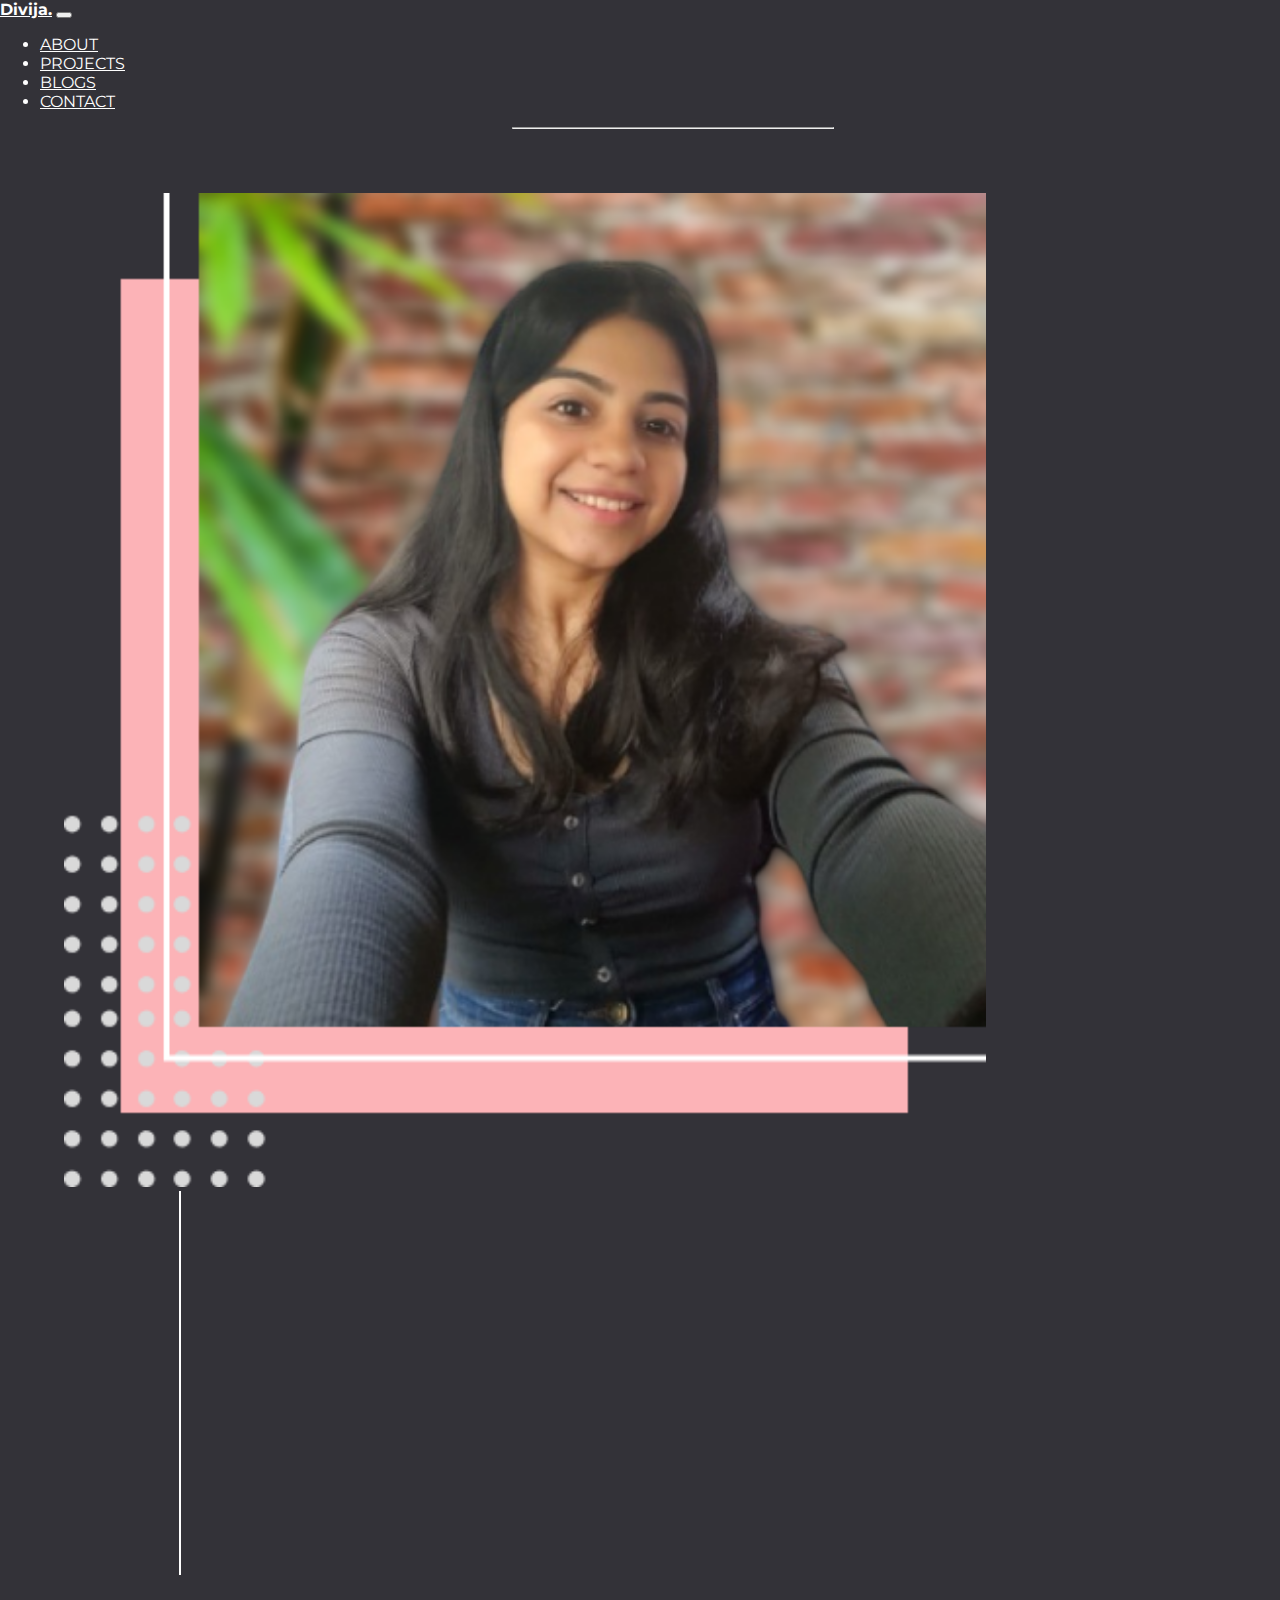
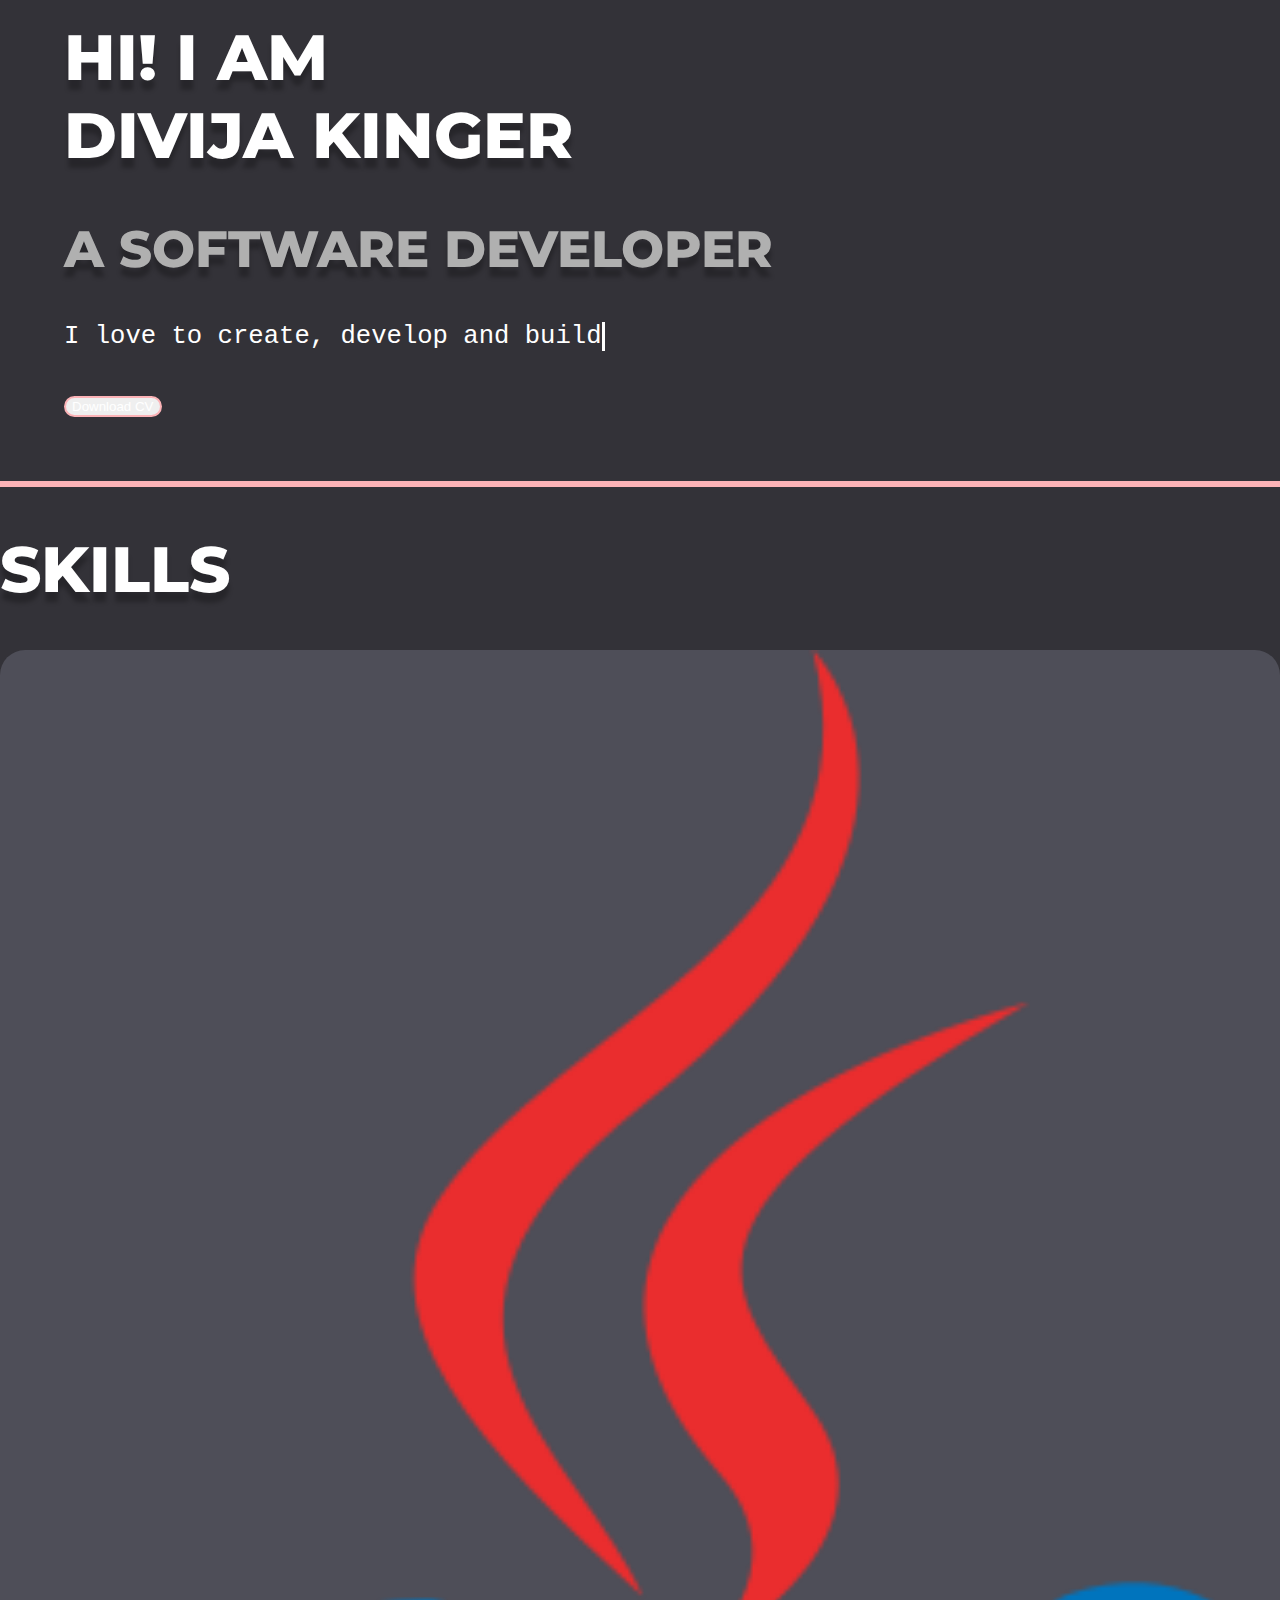
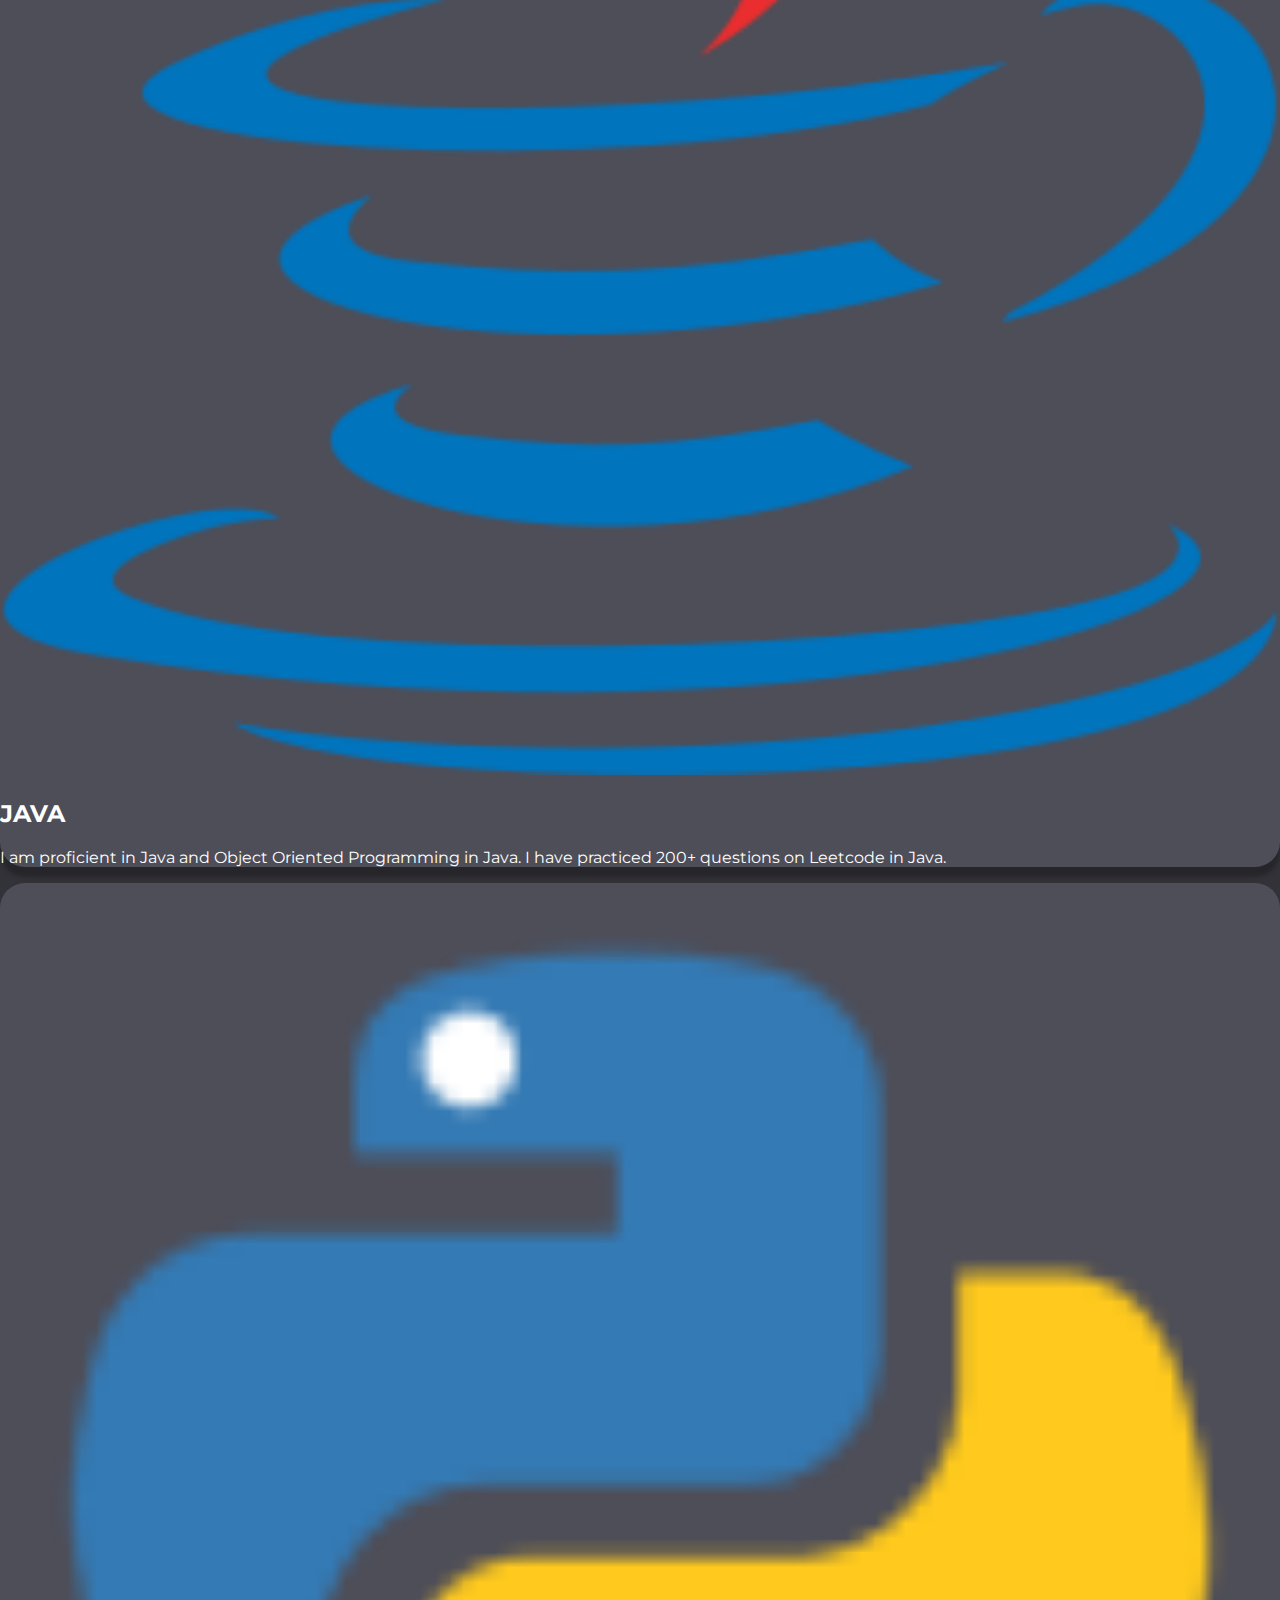
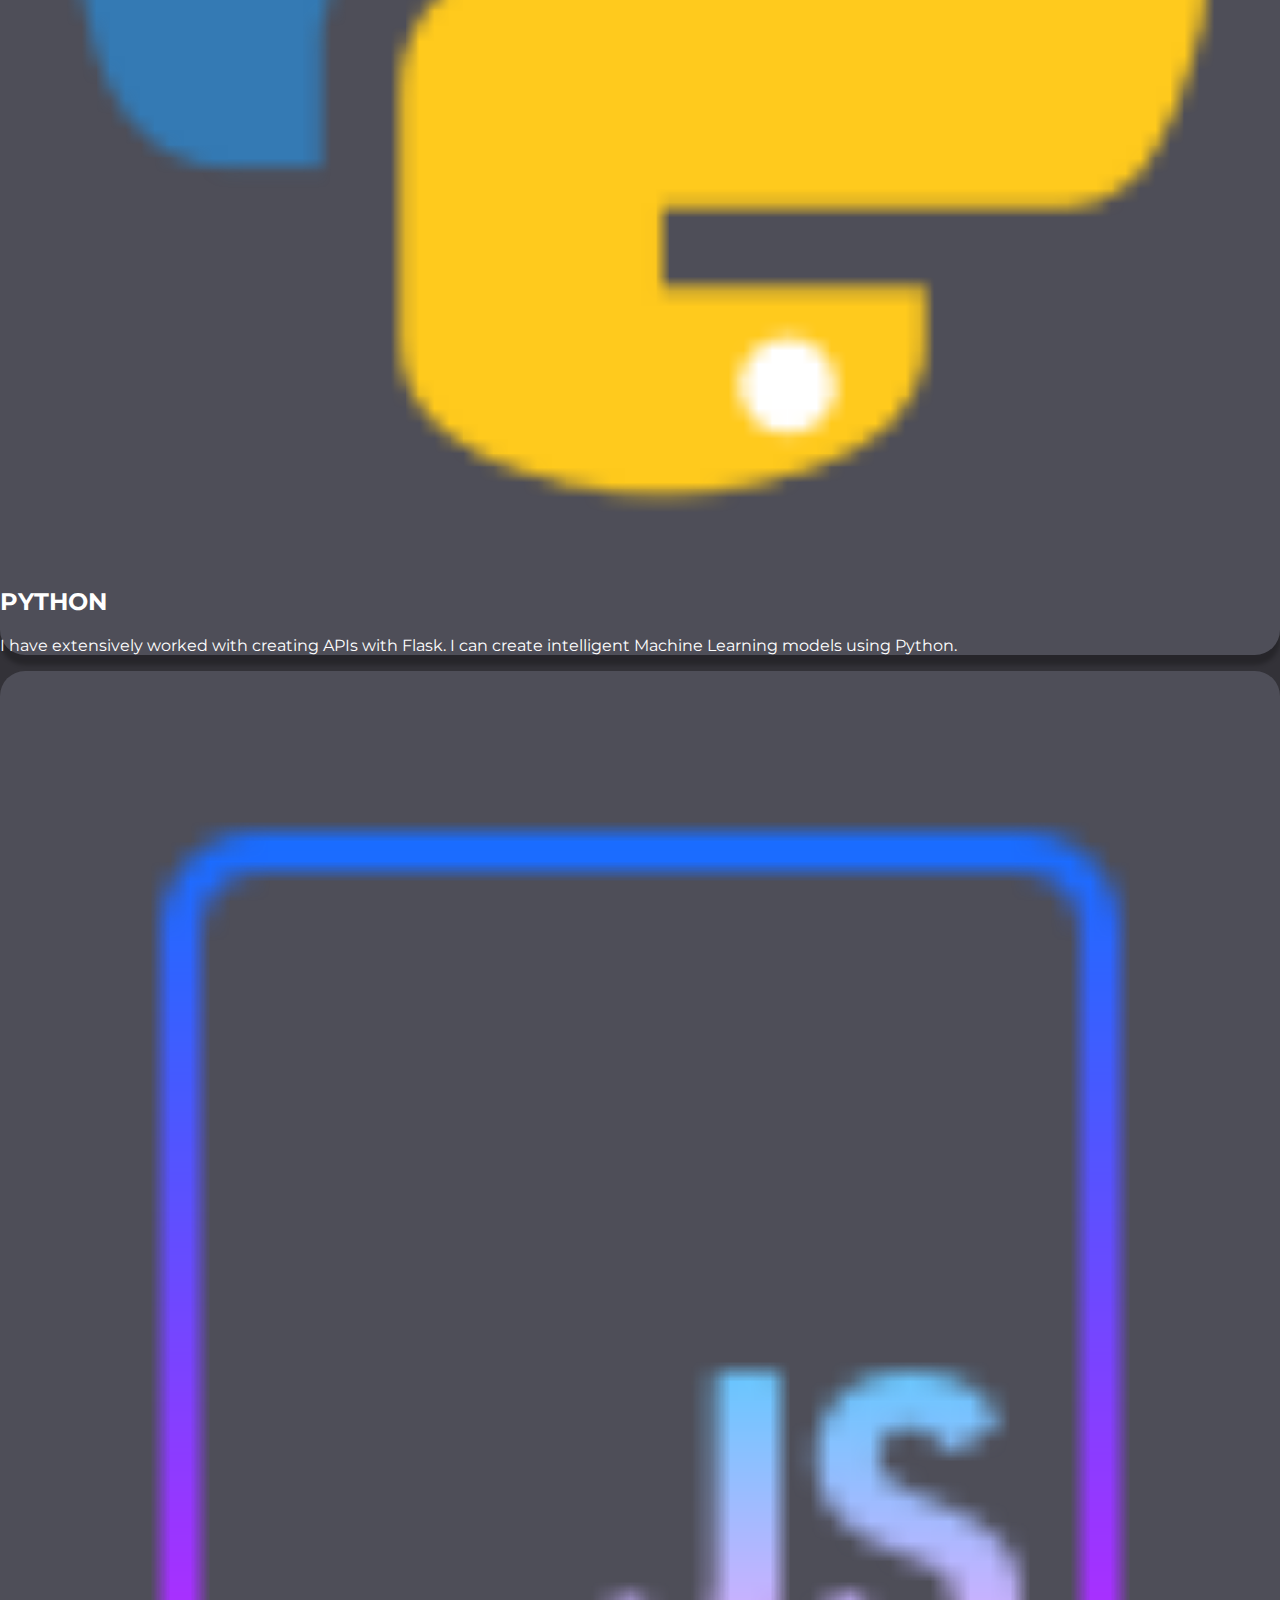
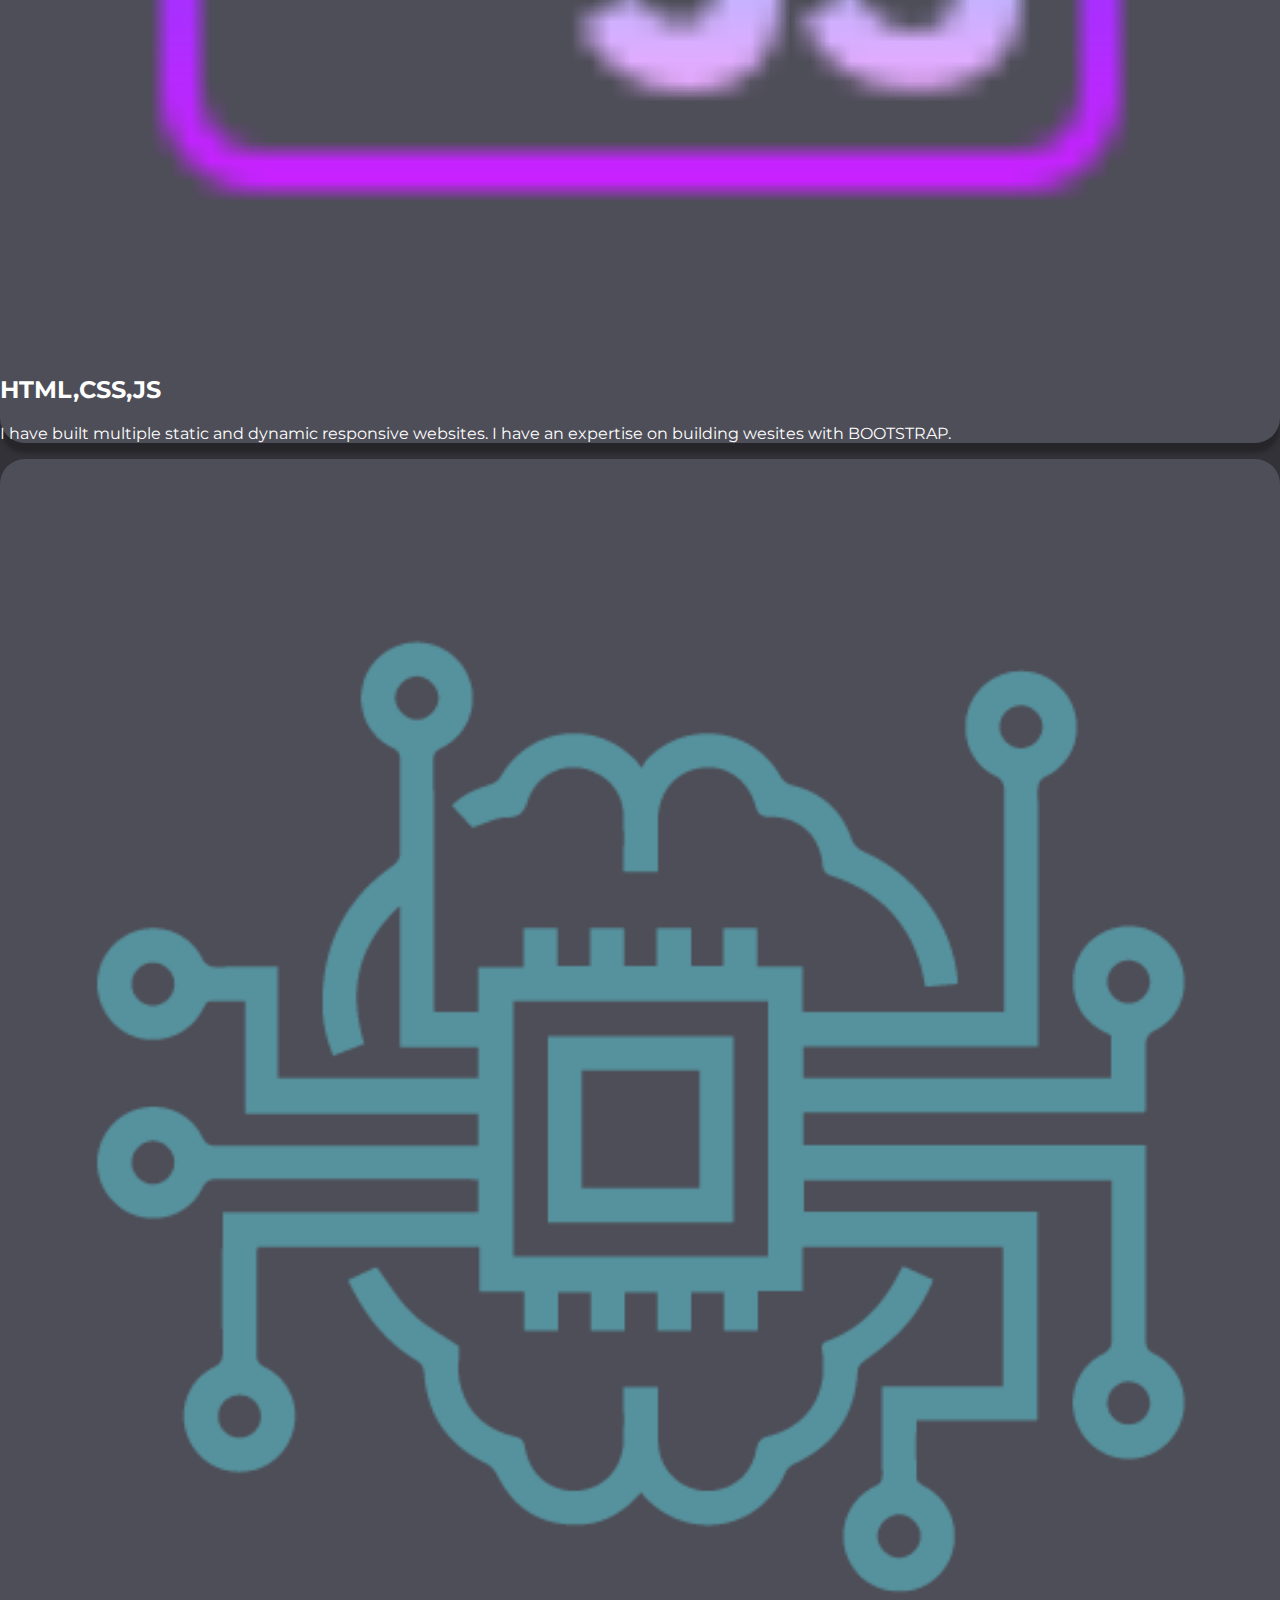
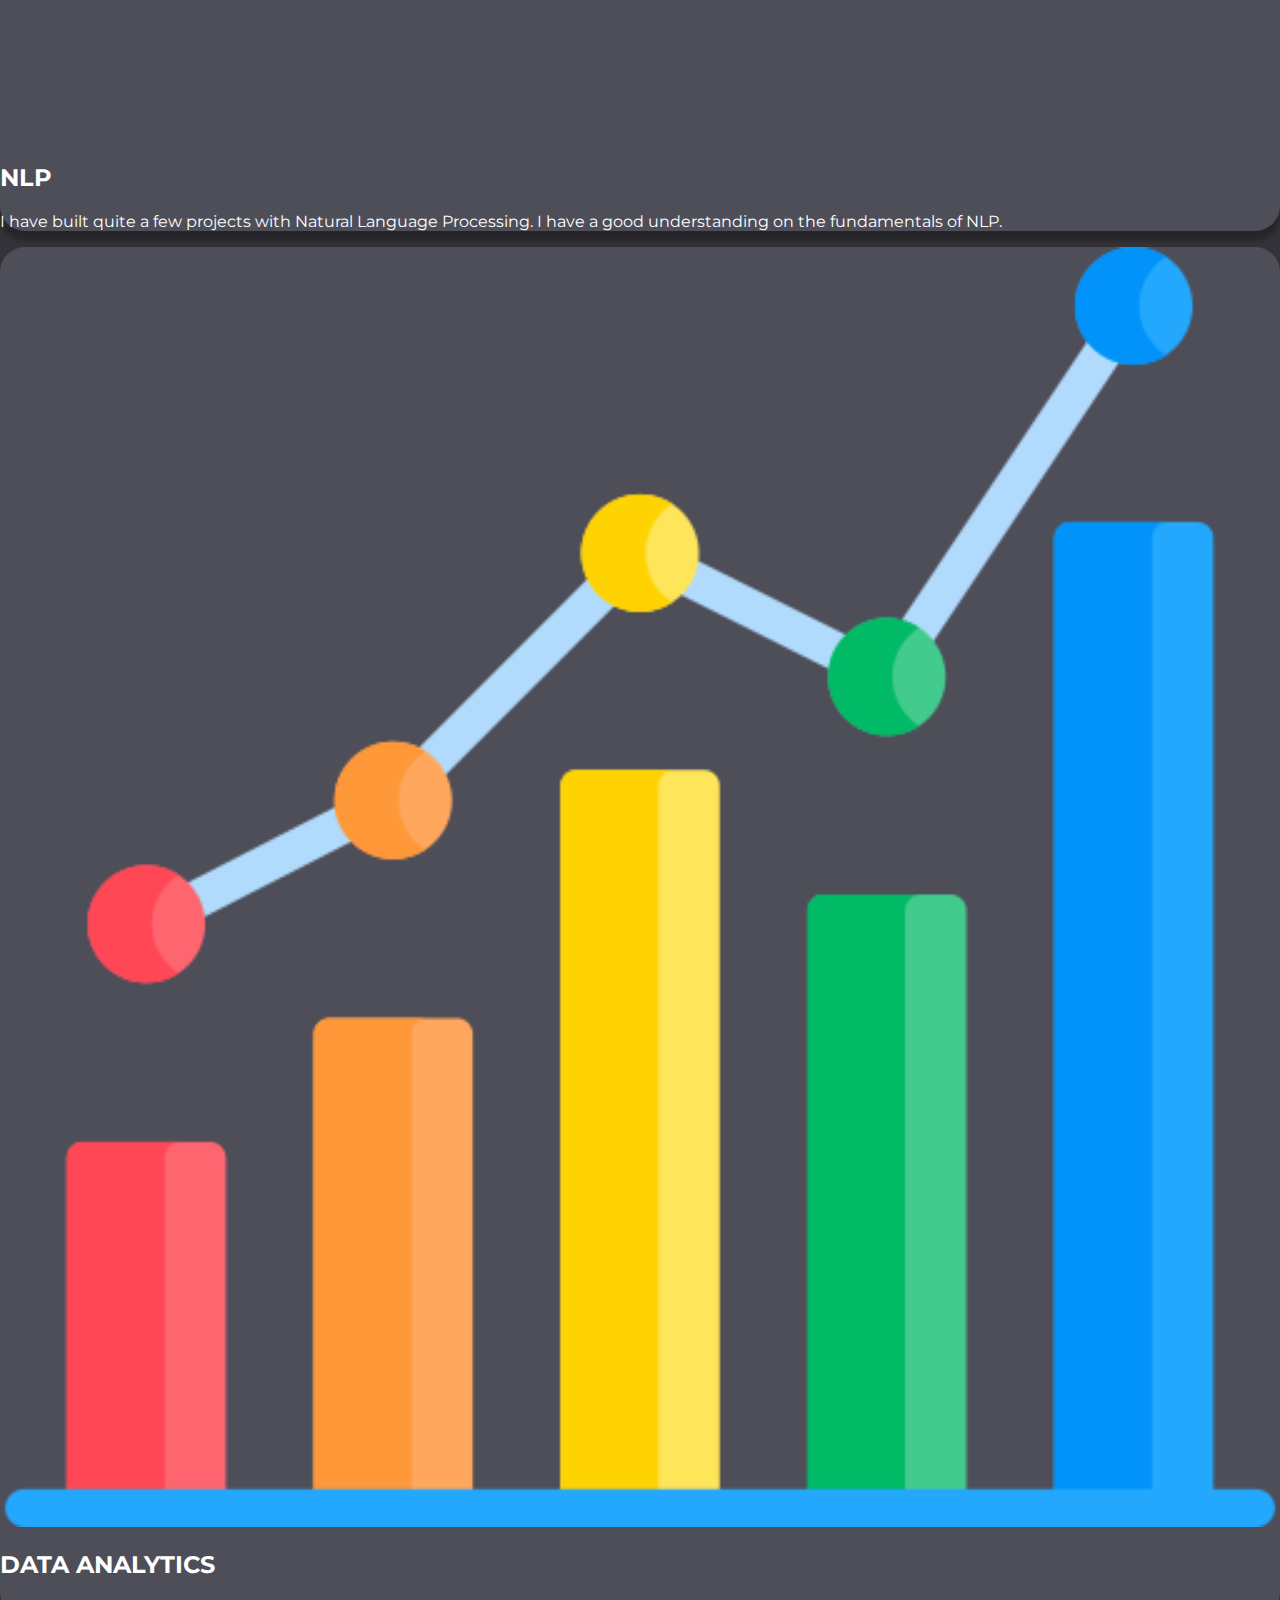
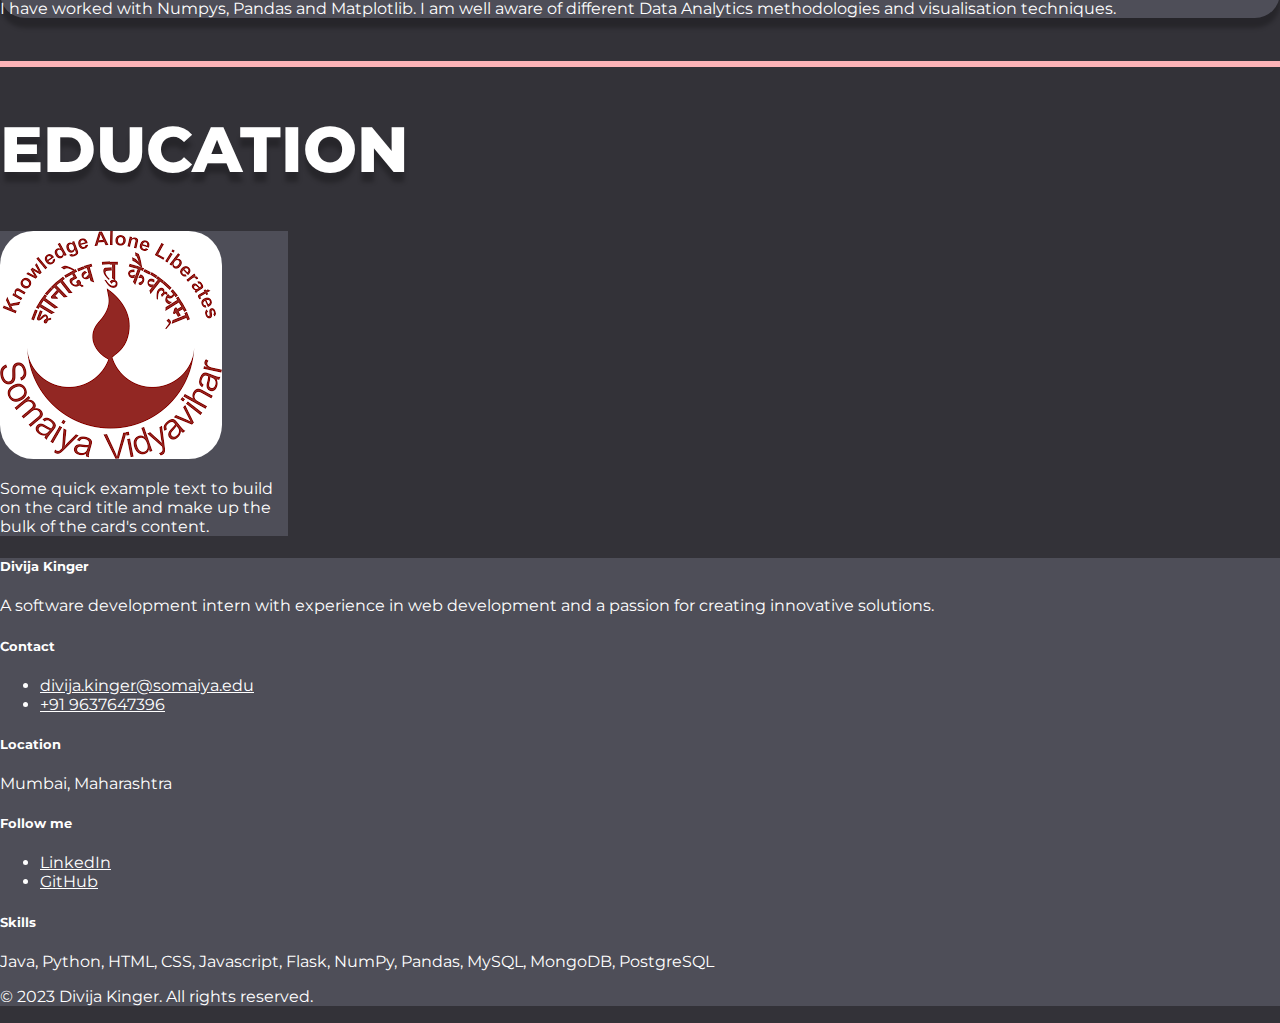
<file: index.html>
<!doctype html>
<html lang="en">
  <head>
    <meta charset="utf-8">
    <meta name="viewport" content="width=device-width, initial-scale=1">
    <title>Divi</title>
    <link href="https://cdn.jsdelivr.net/npm/bootstrap@5.2.3/dist/css/bootstrap.min.css" rel="stylesheet" integrity="sha384-rbsA2VBKQhggwzxH7pPCaAqO46MgnOM80zW1RWuH61DGLwZJEdK2Kadq2F9CUG65" crossorigin="anonymous">
    <link href="style.css" rel="stylesheet">
    <link rel="preconnect" href="https://fonts.googleapis.com">
    <link rel="preconnect" href="https://fonts.googleapis.com">
    <link rel="preconnect" href="https://fonts.gstatic.com" crossorigin>
    <link href="https://fonts.googleapis.com/css2?family=Montserrat:wght@400;500;600;700&display=swap" rel="stylesheet">
  </head>
  <body>
    <nav class="navbar navbar-expand-lg ">
        <div class="container-fluid nav-container">
          <a class="navbar-brand" href="#" style="color: white; font-weight: bold;">Divija.</a>
          <button class="navbar-toggler" type="button" data-bs-toggle="collapse" data-bs-target="#navbarSupportedContent" aria-controls="navbarSupportedContent" aria-expanded="false" aria-label="Toggle navigation">
            <span class="navbar-toggler-icon"></span>
          </button>
          <div class="collapse navbar-collapse d-flex justify-content-center" id="navbarSupportedContent">
            <ul class="navbar-nav">
              <li class="nav-item" >
                <a class="nav-link" aria-current="page" href="about.html">ABOUT</a>
              </li>
              <li class="nav-item">
                <a class="nav-link" href="projects.html">PROJECTS</a>
              </li>
              <li class="nav-item">
                <a class="nav-link" href="#">BLOGS</a>
              </li>
              <li class="nav-item">
                <a class="nav-link" href="contact.html">CONTACT</a>
              </li>
            </ul>
          </div>
        </div>
    </nav>
    <hr style="color: white; width: 25%; margin-left: 40%; padding: 0;margin-top: 0;">
    <div class="container" style="margin: 5%;">
        <div class="row">
            <div class="col-md-5">
                <img src="./images/Profile Picture.png" style="width: 80%;" class="m-4">
            </div>
            <div class="col-md-7">
                <div class="row">
                    <div class="col-2">
                        <div class="vl"></div>
                    </div>
                    <div class="col-10">
                        <h1 style="font-weight: 800;font-size: 5vw;text-shadow: 0px 10px 4px rgba(0, 0, 0, 0.25);">HI! I AM <br> DIVIJA KINGER</h1>
                        <h2 style="color: #B0B0B0;font-weight: 800;font-size: 4vw;text-shadow: 0px 10px 4px rgba(0, 0, 0, 0.25);">A SOFTWARE DEVELOPER</h2>
                        <p class="typing-demo">I love to create, develop and build.</p>
                        <br>
                        <a href="./documents/Divija Kinger Resume.pdf" download>
                        <button style="border: 2px solid #FCB3B7;
                        border-radius: 15px; color: white;" class="btn btn-lg cv-btn">Download CV</button>
                        </a>

                    </div>
                </div>                
            </div>    
          </div>
    </div>
    <div class="container mt-4 mt-md-5 mb-5">
        <div class="row">
            <div class="col-md-8">
                <hr class="mt-5" style="width:100%;border: 3px solid #FCB3B7; opacity: 1;">
            </div>
            <div class="col-md-4">
                <h1 style="font-weight: 800;font-size: 64px;text-shadow: 0px 10px 4px rgba(0, 0, 0, 0.25);">SKILLS</h1>
            </div>
        </div>
        <div class="row mt-5">
            <div class="col-12 col-md-4">
                <div class="card skills-card">
                    <div class="card-body">
                        <div class="row">
                            <div class="col-2">
                                <img src="./images/java.png" style="width: 100%;">
                            </div>
                            <div class="col-10">
                                <h2 class="card-title">JAVA</h2>
                                <p>I am proficient in Java and Object Oriented Programming in Java. I have practiced 200+ questions on Leetcode in Java.</p>
                            </div>
                        </div>
                    </div>
                  </div>
            </div>
            <div class="col-12 col-md-4 mt-4 mt-md-0">
                <div class="card skills-card">
                    <div class="card-body">
                        <div class="row">
                            <div class="col-2">
                                <img src="./images/python.png" style="width: 100%;">
                            </div>
                            <div class="col-10">
                                <h2 class="card-title">PYTHON</h2>
                                <p>I have extensively worked with creating APIs with Flask. I can create intelligent Machine Learning models using Python.</p>
                            </div>
                        </div>
                    </div>
                  </div>
            </div>
            <div class="col-12 col-md-4 mt-4 mt-md-0">
                <div class="card skills-card">
                    <div class="card-body">
                        <div class="row">
                            <div class="col-2">
                                <img src="./images/js.png" style="width: 100%;">
                            </div>
                            <div class="col-10">
                                <h2 class="card-title">HTML,CSS,JS</h2>
                                <p>I have built multiple static and dynamic responsive websites. I have an expertise on building wesites with BOOTSTRAP.</p>
                            </div>
                        </div>
                    </div>
                  </div>
            </div>
        </div>
        <div class="row mt-2 mt-md-5">
            <div class="col-2"></div>
            <div class="col-12 col-md-4 mt-4 mt-md-0">
                <div class="card skills-card">
                    <div class="card-body">
                        <div class="row">
                            <div class="col-2">
                                <img src="./images/nlp.png" style="width: 100%;">
                            </div>
                            <div class="col-10">
                                <h2 class="card-title">NLP</h2>
                                <p>I have built quite a few projects with Natural Language Processing. I have a good understanding on the fundamentals of NLP.</p>
                            </div>
                        </div>
                    </div>
                  </div>
            </div>
            <div class="col-12 col-md-4 mt-4 mt-md-0">
                <div class="card skills-card">
                    <div class="card-body">
                        <div class="row">
                            <div class="col-2">
                                <img src="./images/dataanalytics.png" style="width: 100%;">
                            </div>
                            <div class="col-10">
                                <h2 class="card-title">DATA ANALYTICS</h2>
                                <p>I have worked with Numpys, Pandas and Matplotlib. I am well aware of different Data Analytics methodologies and visualisation techniques.</p>
                            </div>
                        </div>
                    </div>
                  </div>
            </div>
            <div class="col-2"></div>
        </div>
    </div>
    <br>
    <div class="container mt-4 mt-md-5 mb-5">
        <div class="row">
            <div class="col-md-7">
                <hr class="mt-5" style="width:100%;border: 3px solid #FCB3B7; opacity: 1;">
            </div>
            <div class="col-md-5">
                <h1 style="font-weight: 800;font-size:4rem;text-shadow: 0px 10px 4px rgba(0, 0, 0, 0.25);">EDUCATION</h1>
            </div>
        </div>
        <div class="container d-flex justify-content-center">
            <div class="card" style="width: 18rem; background-color: #4E4E58;">
                <img src="./images/somaiya.png" class="card-img-top p-3" alt="..." style="border-radius: 15%;">
                <div class="card-body">
                  <p class="card-text">Some quick example text to build on the card title and make up the bulk of the card's content.</p>
                </div>
            </div>
        </div>      
    </div>
    <footer class="p-5 mt-5" style="background-color: #4E4E58;">
        <div class="container">
              <div class="row">
                <div class="col-md-4 p-2">
                  <h5 class="text-uppercase font-weight-bold">Divija Kinger</h5>
                  <p>A software development intern with experience in web development and a passion for creating innovative solutions. </p>
                </div>
                <div class="col-md-3 p-2">
                  <h5 class="text-uppercase font-weight-bold">Contact</h5>
                  <ul class="list-unstyled">
                    <li>
                      <a href="mailto:divija.kinger@somaiya.edu" style="color: white;">divija.kinger@somaiya.edu</a>
                    </li>
                    <li>
                      <a href="tel:+919637647396" style="color: white;">+91 9637647396</a>
                    </li>
                  </ul>
                  <h5 class="text-uppercase font-weight-bold">Location</h5>
                  <p>Mumbai, Maharashtra</p>
                </div>
                <div class="col-md-2 p-2">
                  <h5 class="text-uppercase font-weight-bold">Follow me</h5>
                  <ul class="list-unstyled">
                    <li>
                      <a href="https://www.linkedin.com/in/divijakinger/" style="color: white;">LinkedIn</a>
                    </li>
                    <li>
                      <a href="https://github.com/divijakinger" style="color: white;">GitHub</a>
                    </li>
                  </ul>
                </div>
                <div class="col-md-3 p-2">
                    <h5 class="text-uppercase font-weight-bold">Skills</h5>
                    <p>Java, Python, HTML, CSS, Javascript, Flask, NumPy, Pandas, MySQL, MongoDB, PostgreSQL</p>
                </div>
              </div>
            </div>
            <div class="text-center py-3">
              <p>&copy; 2023 Divija Kinger. All rights reserved.</p>
            </div>
          </footer>          
      
    <script src="https://cdn.jsdelivr.net/npm/bootstrap@5.2.3/dist/js/bootstrap.bundle.min.js" integrity="sha384-kenU1KFdBIe4zVF0s0G1M5b4hcpxyD9F7jL+jjXkk+Q2h455rYXK/7HAuoJl+0I4" crossorigin="anonymous"></script>
  </body>
</html>
</file>
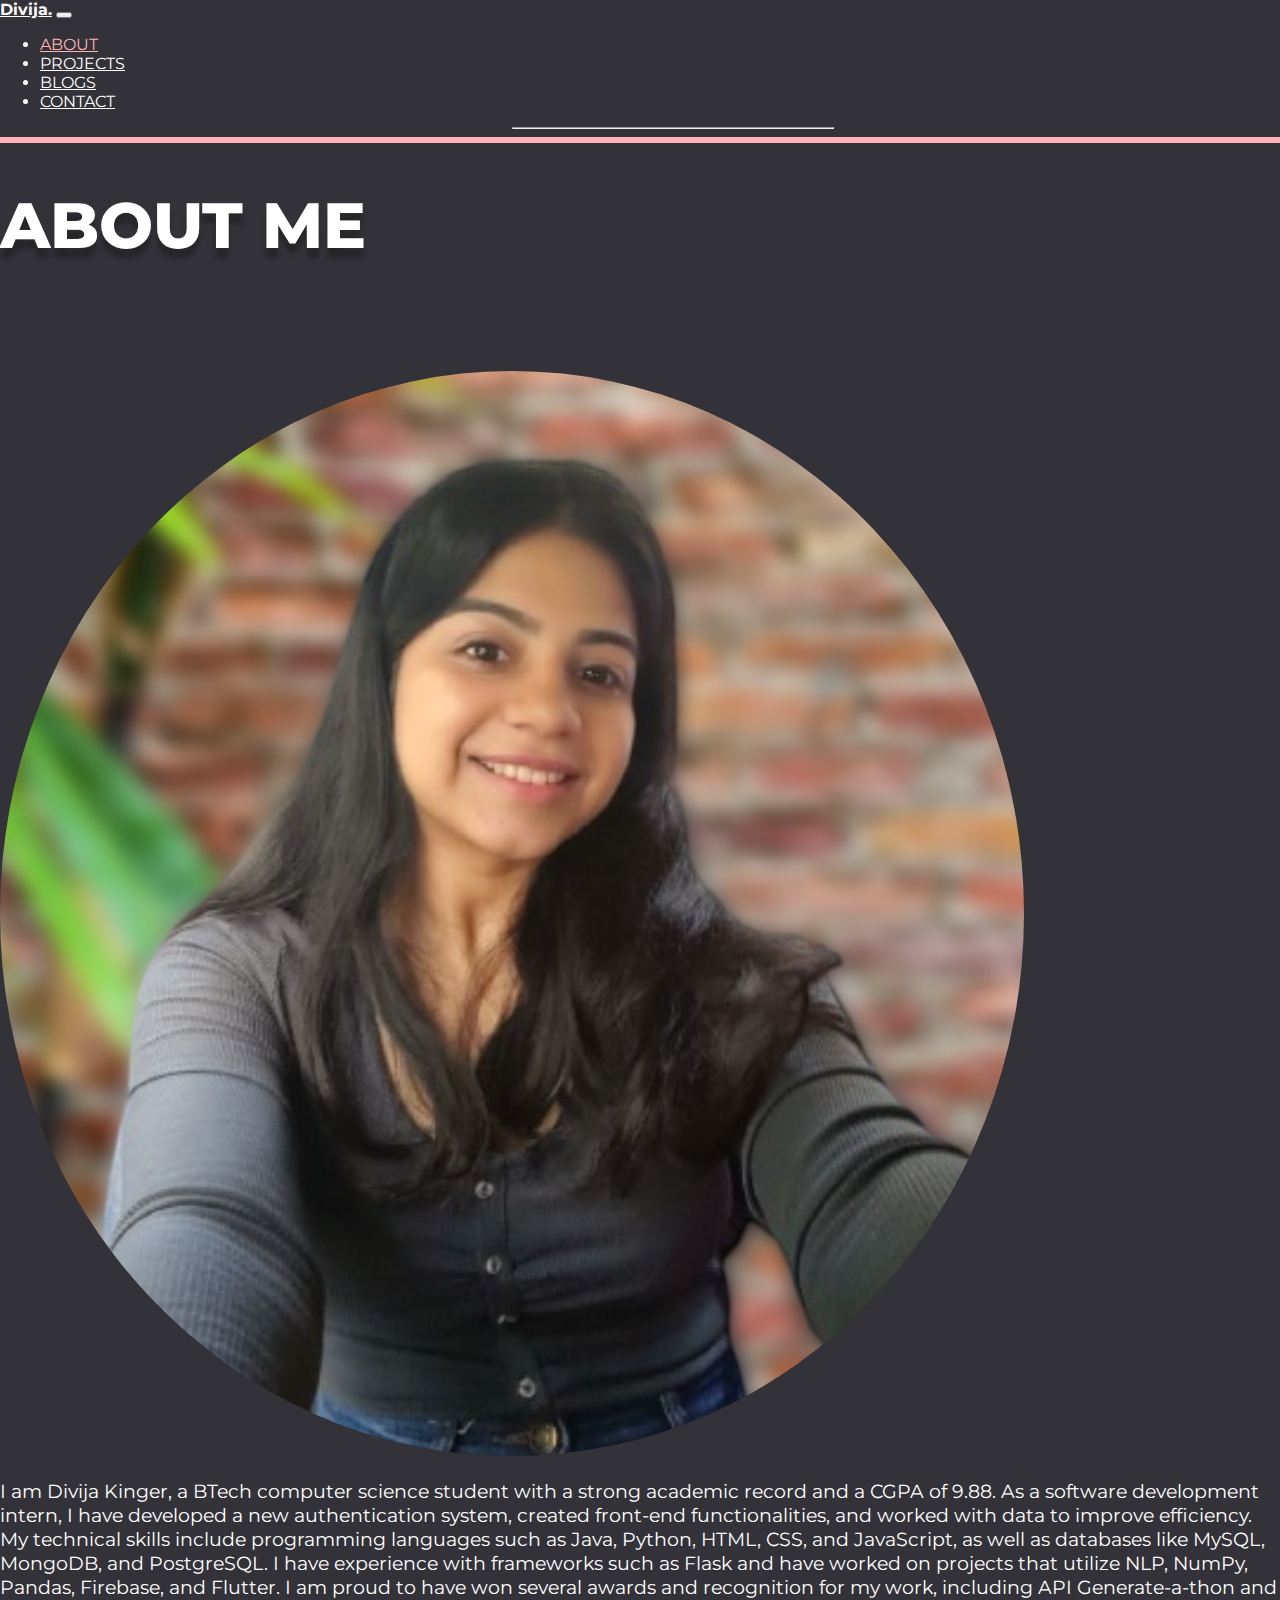
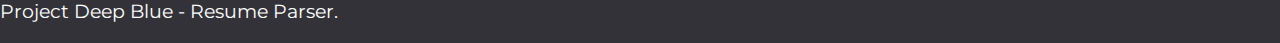
<file: about.html>
<!doctype html>
<html lang="en">
  <head>
    <meta charset="utf-8">
    <meta name="viewport" content="width=device-width, initial-scale=1">
    <title>About</title>
    <link href="https://cdn.jsdelivr.net/npm/bootstrap@5.2.3/dist/css/bootstrap.min.css" rel="stylesheet" integrity="sha384-rbsA2VBKQhggwzxH7pPCaAqO46MgnOM80zW1RWuH61DGLwZJEdK2Kadq2F9CUG65" crossorigin="anonymous">
    <link href="style.css" rel="stylesheet">
    <link rel="preconnect" href="https://fonts.googleapis.com">
    <link rel="preconnect" href="https://fonts.googleapis.com">
    <link rel="preconnect" href="https://fonts.gstatic.com" crossorigin>
    <link href="https://fonts.googleapis.com/css2?family=Montserrat:wght@400;500;600;700&display=swap" rel="stylesheet">
  </head>
  <body>
    <nav class="navbar navbar-expand-lg ">
        <div class="container-fluid nav-container">
          <a class="navbar-brand" href="index.html" style="color: white; font-weight: bold;">Divija.</a>
          <button class="navbar-toggler" type="button" data-bs-toggle="collapse" data-bs-target="#navbarSupportedContent" aria-controls="navbarSupportedContent" aria-expanded="false" aria-label="Toggle navigation">
            <span class="navbar-toggler-icon"></span>
          </button>
          <div class="collapse navbar-collapse d-flex justify-content-center" id="navbarSupportedContent">
            <ul class="navbar-nav">
              <li class="nav-item" >
                <a class="nav-link active" aria-current="page" href="about.html" style="color: #FCB3B7 !important;">ABOUT</a>
              </li>
              <li class="nav-item">
                <a class="nav-link" href="projects.html">PROJECTS</a>
              </li>
              <li class="nav-item">
                <a class="nav-link" href="#">BLOGS</a>
              </li>
              <li class="nav-item">
                <a class="nav-link" href="contact.html">CONTACT</a>
              </li>
            </ul>
          </div>
        </div>
    </nav>
    <hr style="color: white; width: 25%; margin-left: 40%; padding: 0;margin-top: 0;">
    <div class="container mt-5">
        <div class="row">
            <div class="col-md-8">
                <hr class="mt-5" style="width:100%;border: 3px solid #FCB3B7; opacity: 1;">
            </div>
            <div class="col-md-4">
                <h1 style="font-weight: 800;font-size: 64px;text-shadow: 0px 10px 4px rgba(0, 0, 0, 0.25);">ABOUT ME</h1>
            </div>
        </div>
    </div>
    <div class="container">
      <div class="row">
        <div class="col-md-4">
          <img src="./images/divija_new.png" alt="Divija" class="img-fluid" style="border-radius: 50%; width: 80%; margin-top: 5%;">
        </div>
        <div class="col-md-8 mt-5">
          <p style="font-size: 1.5vw;">
            I am Divija Kinger, a BTech computer science student with a strong academic record and a CGPA of 9.88. As a software development intern, I have developed a new authentication system, created front-end functionalities, and worked with data to improve efficiency. My technical skills include programming languages such as Java, Python, HTML, CSS, and JavaScript, as well as databases like MySQL, MongoDB, and PostgreSQL. I have experience with frameworks such as Flask and have worked on projects that utilize NLP, NumPy, Pandas, Firebase, and Flutter. I am proud to have won several awards and recognition for my work, including API Generate-a-thon and Project Deep Blue - Resume Parser.
          </p>
        </div>
      </div>
    </div>
    <script src="https://cdn.jsdelivr.net/npm/bootstrap@5.2.3/dist/js/bootstrap.bundle.min.js" integrity="sha384-kenU1KFdBIe4zVF0s0G1M5b4hcpxyD9F7jL+jjXkk+Q2h455rYXK/7HAuoJl+0I4" crossorigin="anonymous"></script>
  </body>
</html>
</file>
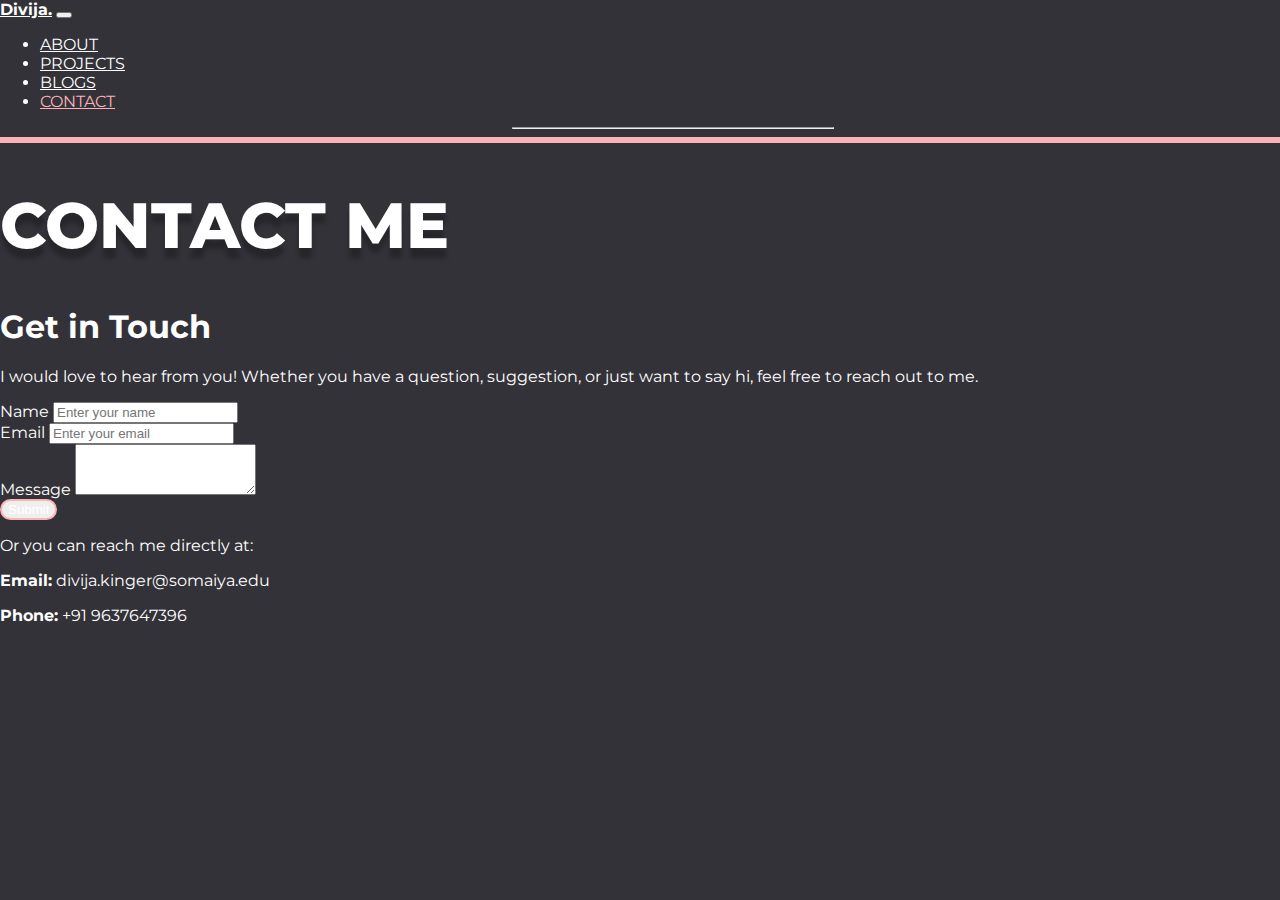
<file: contact.html>
<!doctype html>
<html lang="en">
  <head>
    <meta charset="utf-8">
    <meta name="viewport" content="width=device-width, initial-scale=1">
    <title>About</title>
    <link href="https://cdn.jsdelivr.net/npm/bootstrap@5.2.3/dist/css/bootstrap.min.css" rel="stylesheet" integrity="sha384-rbsA2VBKQhggwzxH7pPCaAqO46MgnOM80zW1RWuH61DGLwZJEdK2Kadq2F9CUG65" crossorigin="anonymous">
    <link href="style.css" rel="stylesheet">
    <link rel="preconnect" href="https://fonts.googleapis.com">
    <link rel="preconnect" href="https://fonts.googleapis.com">
    <link rel="preconnect" href="https://fonts.gstatic.com" crossorigin>
    <link href="https://fonts.googleapis.com/css2?family=Montserrat:wght@400;500;600;700&display=swap" rel="stylesheet">
  </head>
  <body>
    <nav class="navbar navbar-expand-lg ">
        <div class="container-fluid nav-container">
          <a class="navbar-brand" href="index.html" style="color: white; font-weight: bold;">Divija.</a>
          <button class="navbar-toggler" type="button" data-bs-toggle="collapse" data-bs-target="#navbarSupportedContent" aria-controls="navbarSupportedContent" aria-expanded="false" aria-label="Toggle navigation">
            <span class="navbar-toggler-icon"></span>
          </button>
          <div class="collapse navbar-collapse d-flex justify-content-center" id="navbarSupportedContent">
            <ul class="navbar-nav">
              <li class="nav-item" >
                <a class="nav-link" aria-current="page" href="about.html" >ABOUT</a>
              </li>
              <li class="nav-item">
                <a class="nav-link" href="projects.html">PROJECTS</a>
              </li>
              <li class="nav-item">
                <a class="nav-link" href="#">BLOGS</a>
              </li>
              <li class="nav-item">
                <a class="nav-link active" href="#" style="color: #FCB3B7 !important;">CONTACT</a>
              </li>
            </ul>
          </div>
        </div>
    </nav>
    <hr style="color: white; width: 25%; margin-left: 40%; padding: 0;margin-top: 0;">
    <div class="container mt-5">
        <div class="row">
            <div class="col-md-8">
                <hr class="mt-5" style="width:100%;border: 3px solid #FCB3B7; opacity: 1;">
            </div>
            <div class="col-md-4">
                <h1 style="font-weight: 800;font-size: 64px;text-shadow: 0px 10px 4px rgba(0, 0, 0, 0.25);">CONTACT ME</h1>
            </div>
        </div>
    </div>
    <div class="container m-5 text-light">
        <h1 class="text-center">Get in Touch</h1>
        <p class="text-center">I would love to hear from you! Whether you have a question, suggestion, or just want to say hi, feel free to reach out to me.</p>
        <form class="mx-auto m-5" style="width: 50%">
          <div class="form-group">
            <label for="name" class="text-light">Name</label>
            <input type="text" class="form-control bg-secondary text-light" id="name" placeholder="Enter your name">
          </div>
          <div class="form-group">
            <label for="email" class="text-light">Email</label>
            <input type="email" class="form-control bg-secondary text-light" id="email" placeholder="Enter your email">
          </div>
          <div class="form-group">
            <label for="message" class="text-light">Message</label>
            <textarea class="form-control bg-secondary text-light" id="message" rows="3"></textarea>
          </div>
          <button type="submit" style="border: 2px solid #FCB3B7;
          border-radius: 15px; color: white;" class="btn mt-5">Submit</button>
        </form>
        <div class="text-center my-5">
          <p class="text-light">Or you can reach me directly at:</p>
          <p class="text-light"><strong>Email:</strong> divija.kinger@somaiya.edu</p>
          <p class="text-light"><strong>Phone:</strong> +91 9637647396</p>
        </div>
      </div>    
    </div>
    <script src="https://cdn.jsdelivr.net/npm/bootstrap@5.2.3/dist/js/bootstrap.bundle.min.js" integrity="sha384-kenU1KFdBIe4zVF0s0G1M5b4hcpxyD9F7jL+jjXkk+Q2h455rYXK/7HAuoJl+0I4" crossorigin="anonymous"></script>
  </body>
</html>
</file>
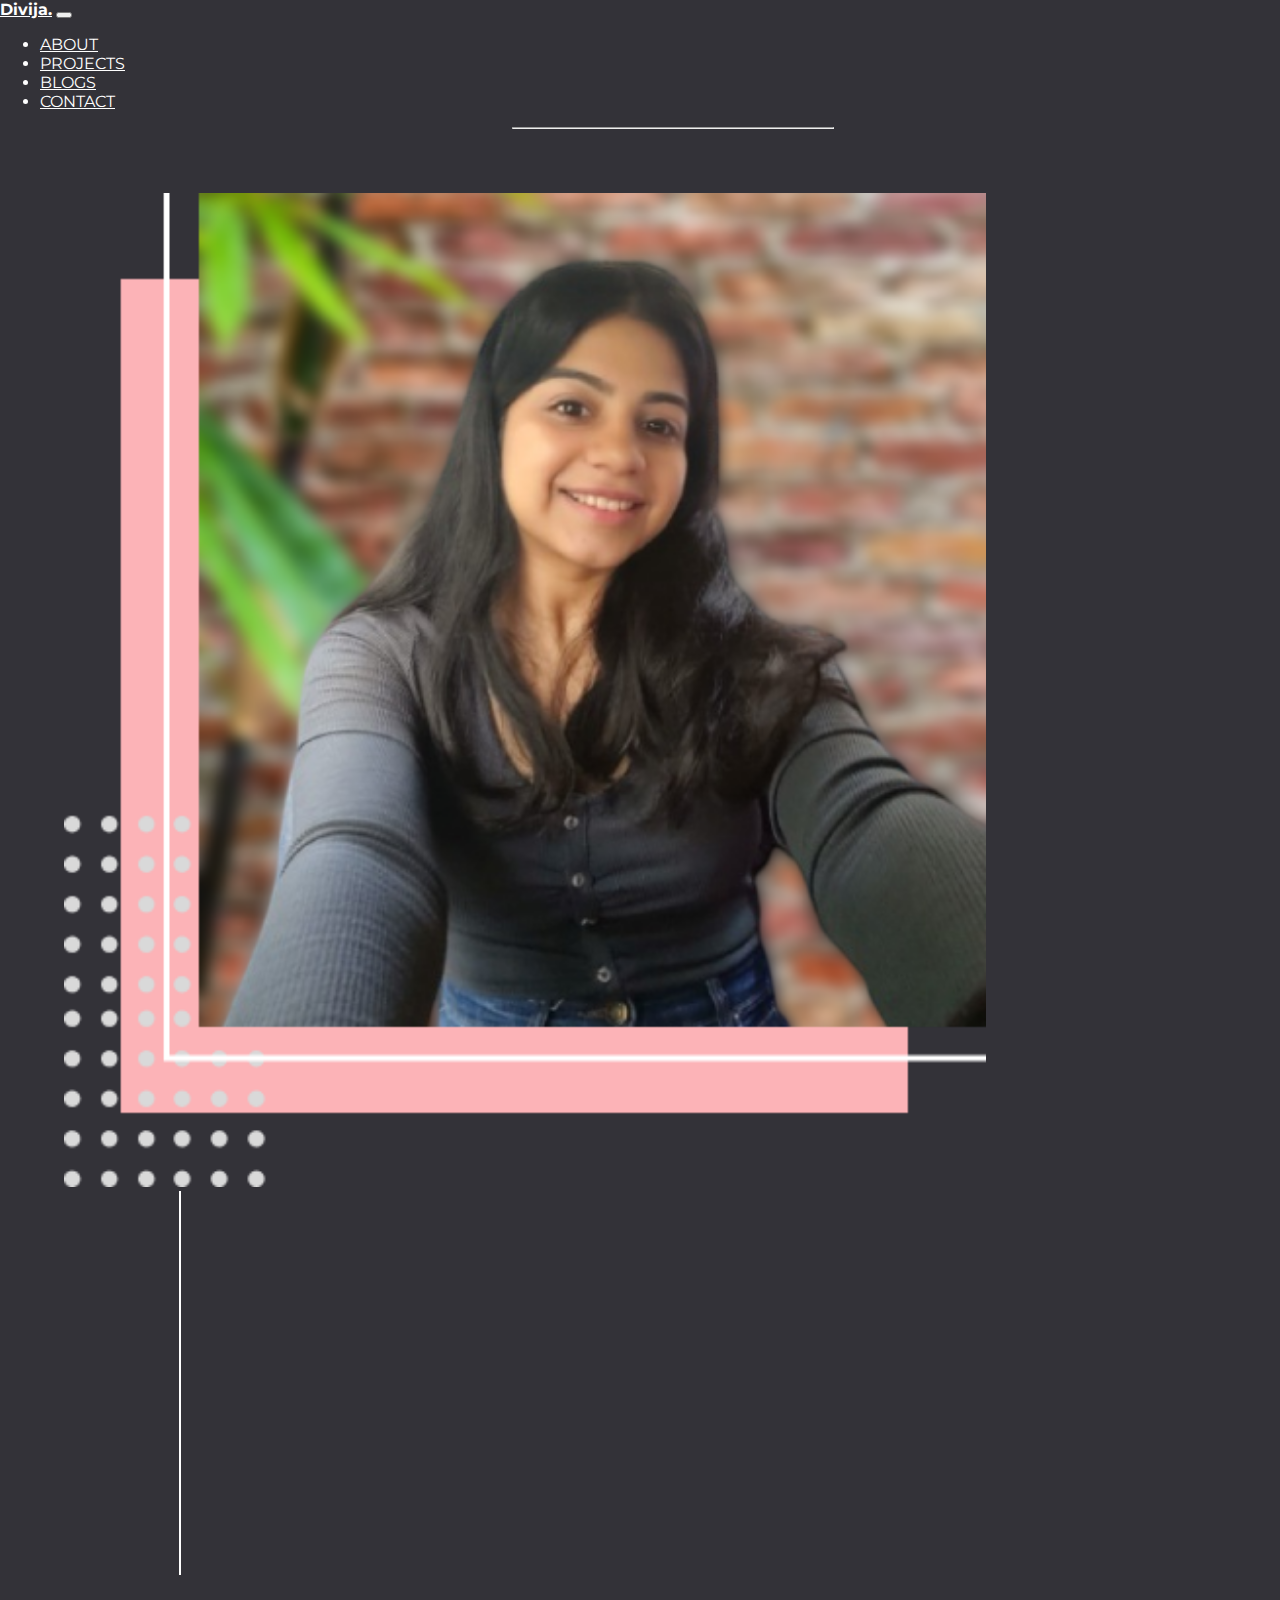
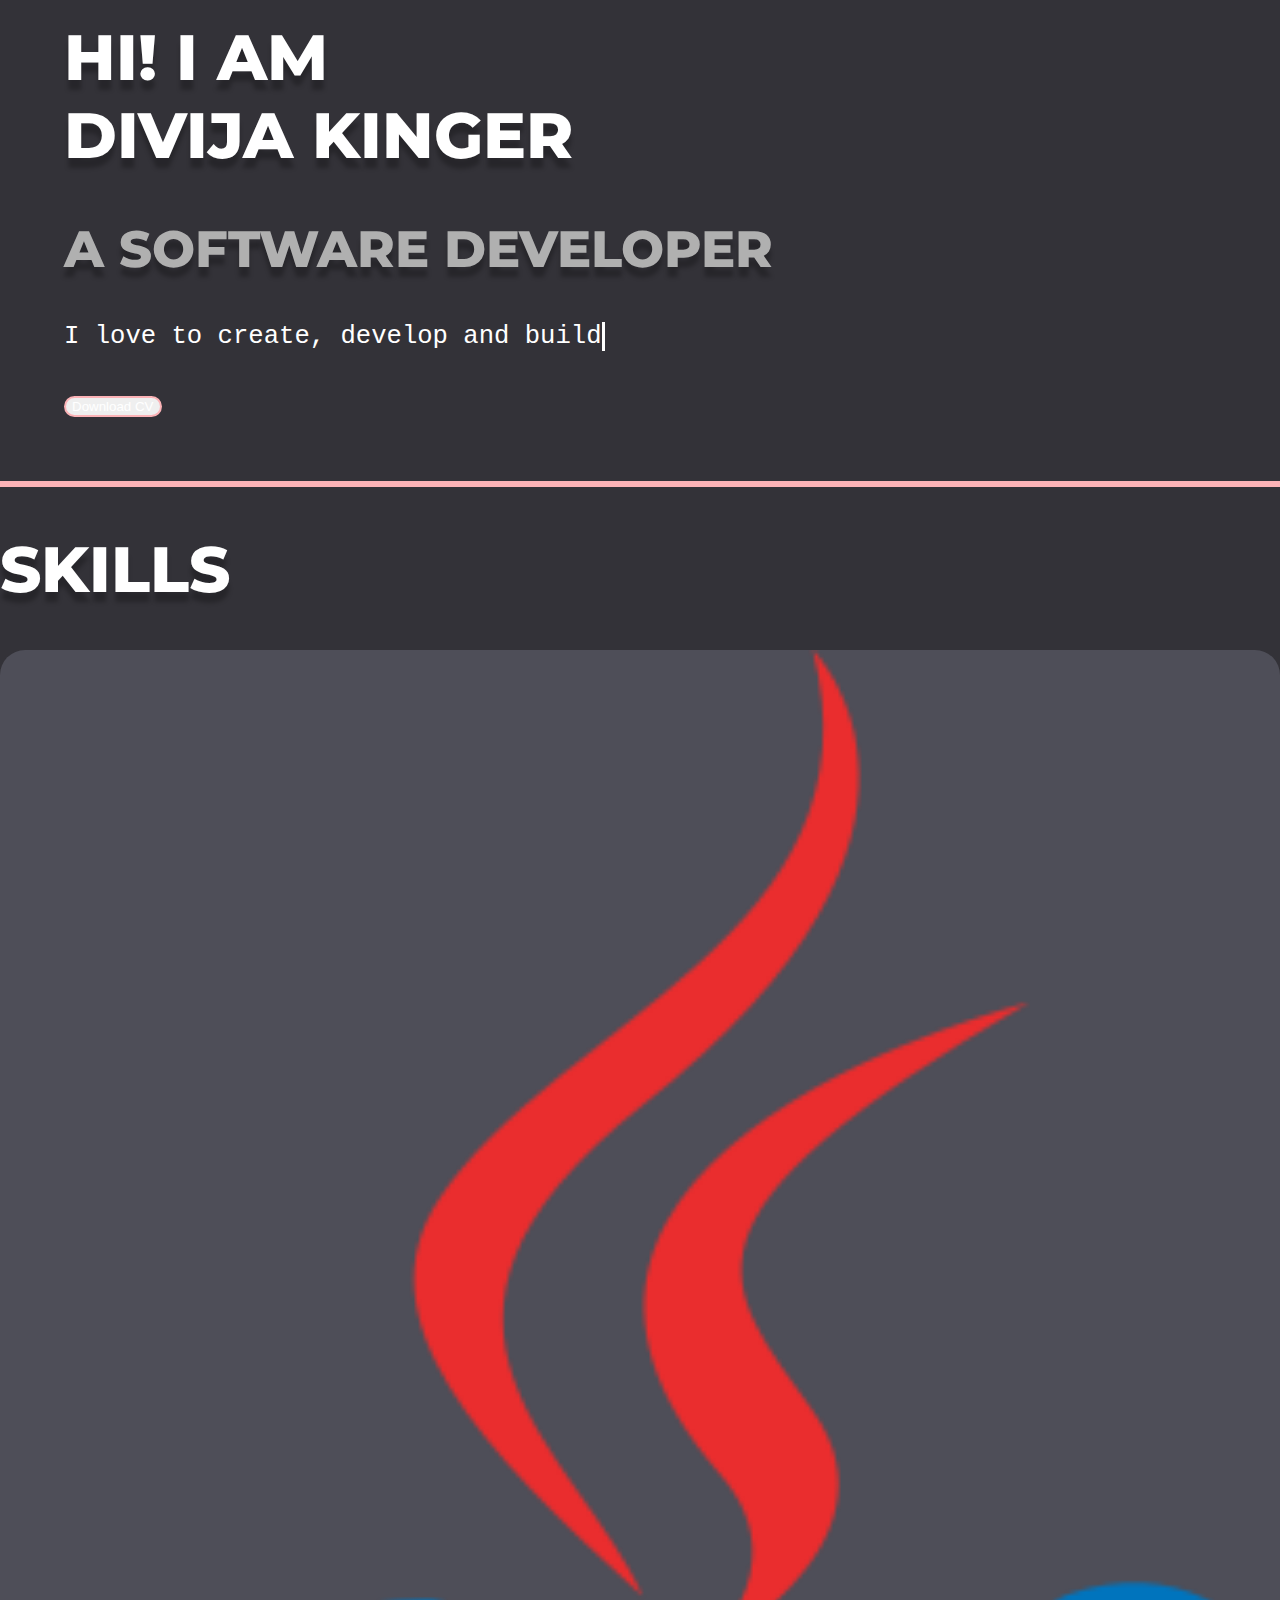
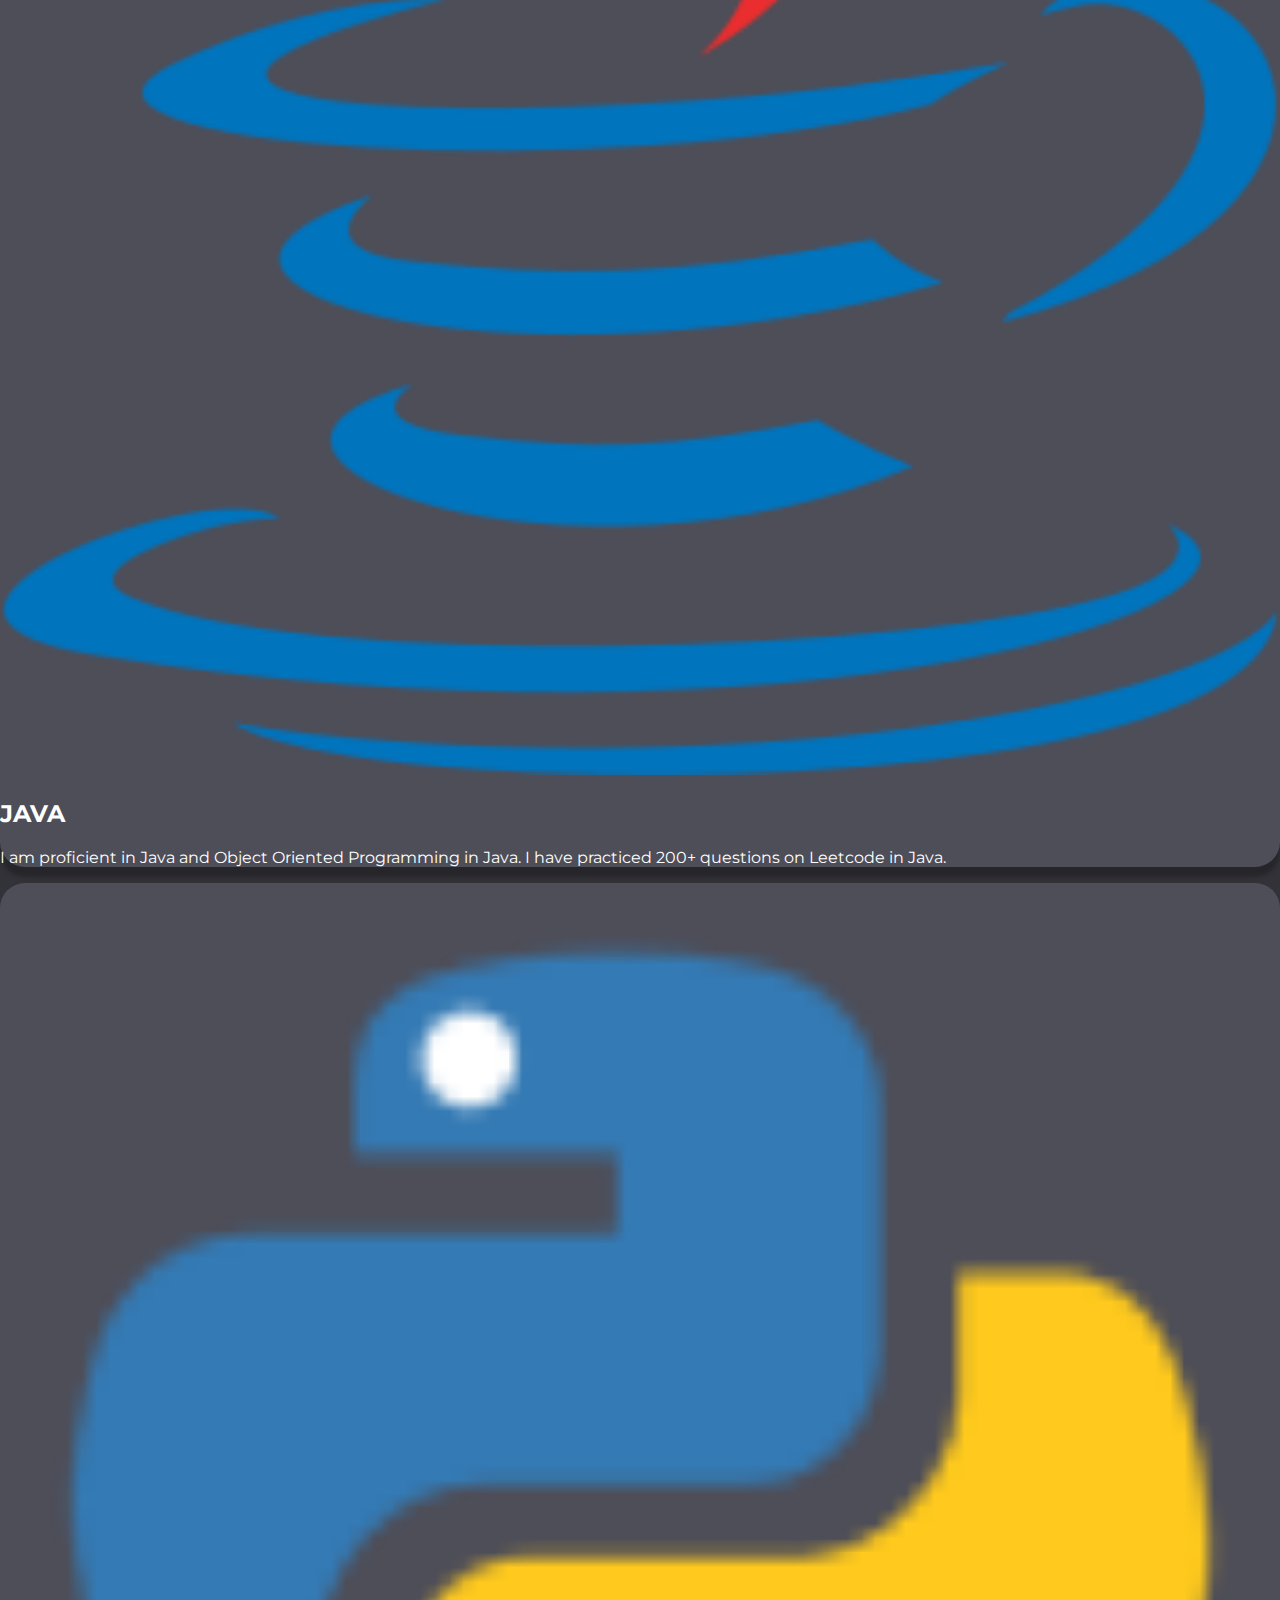
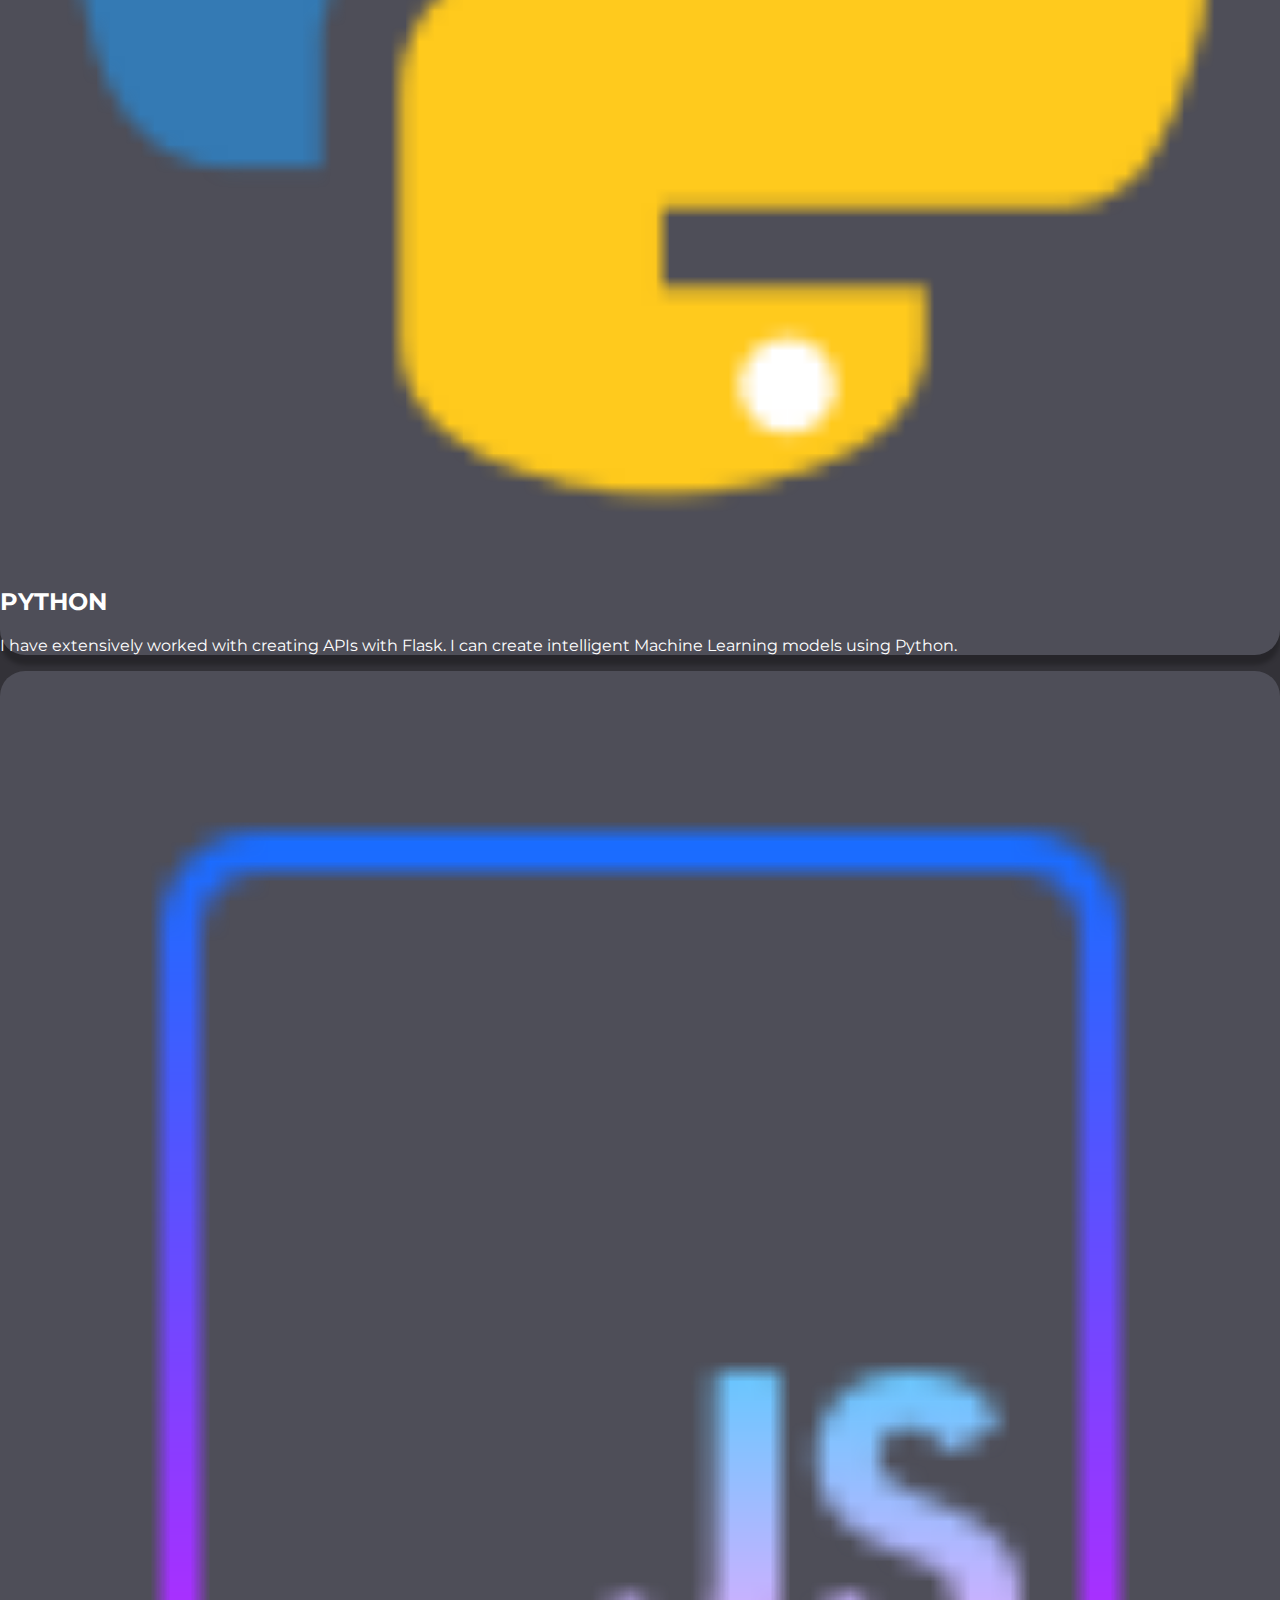
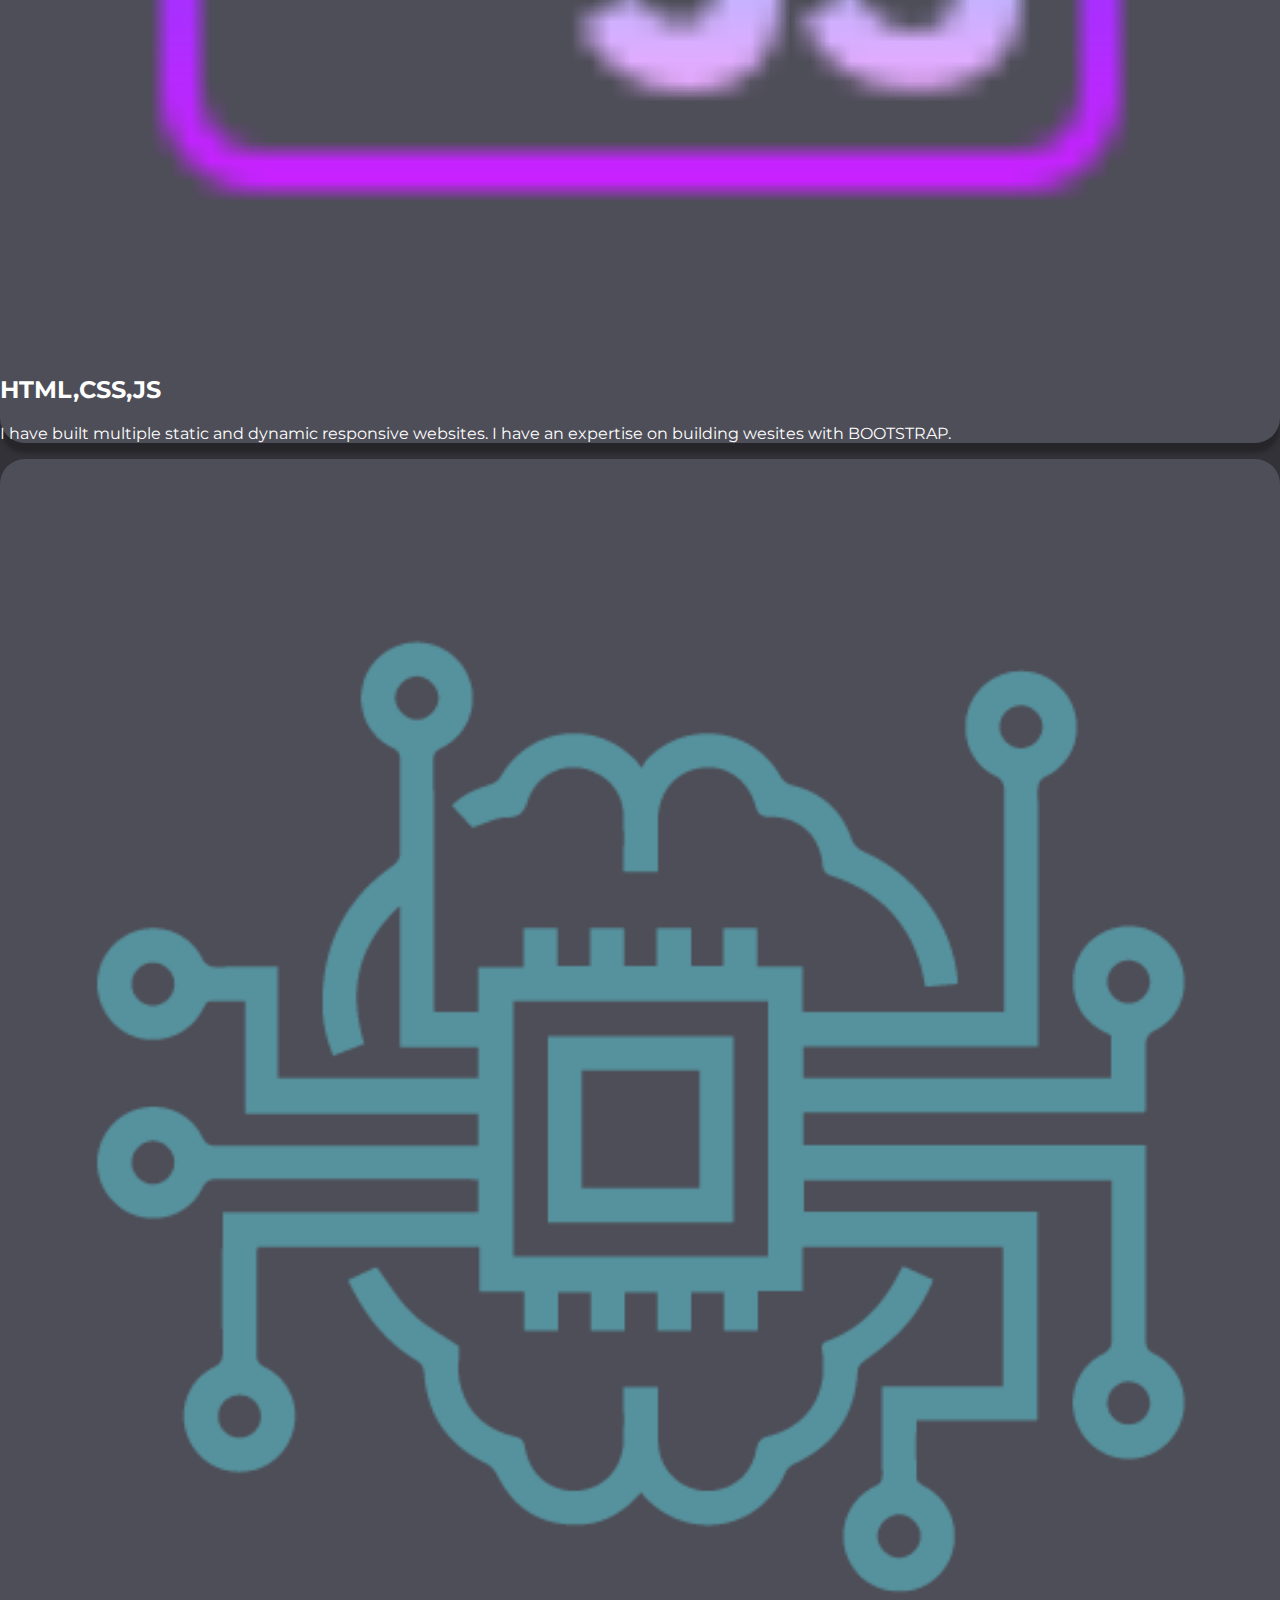
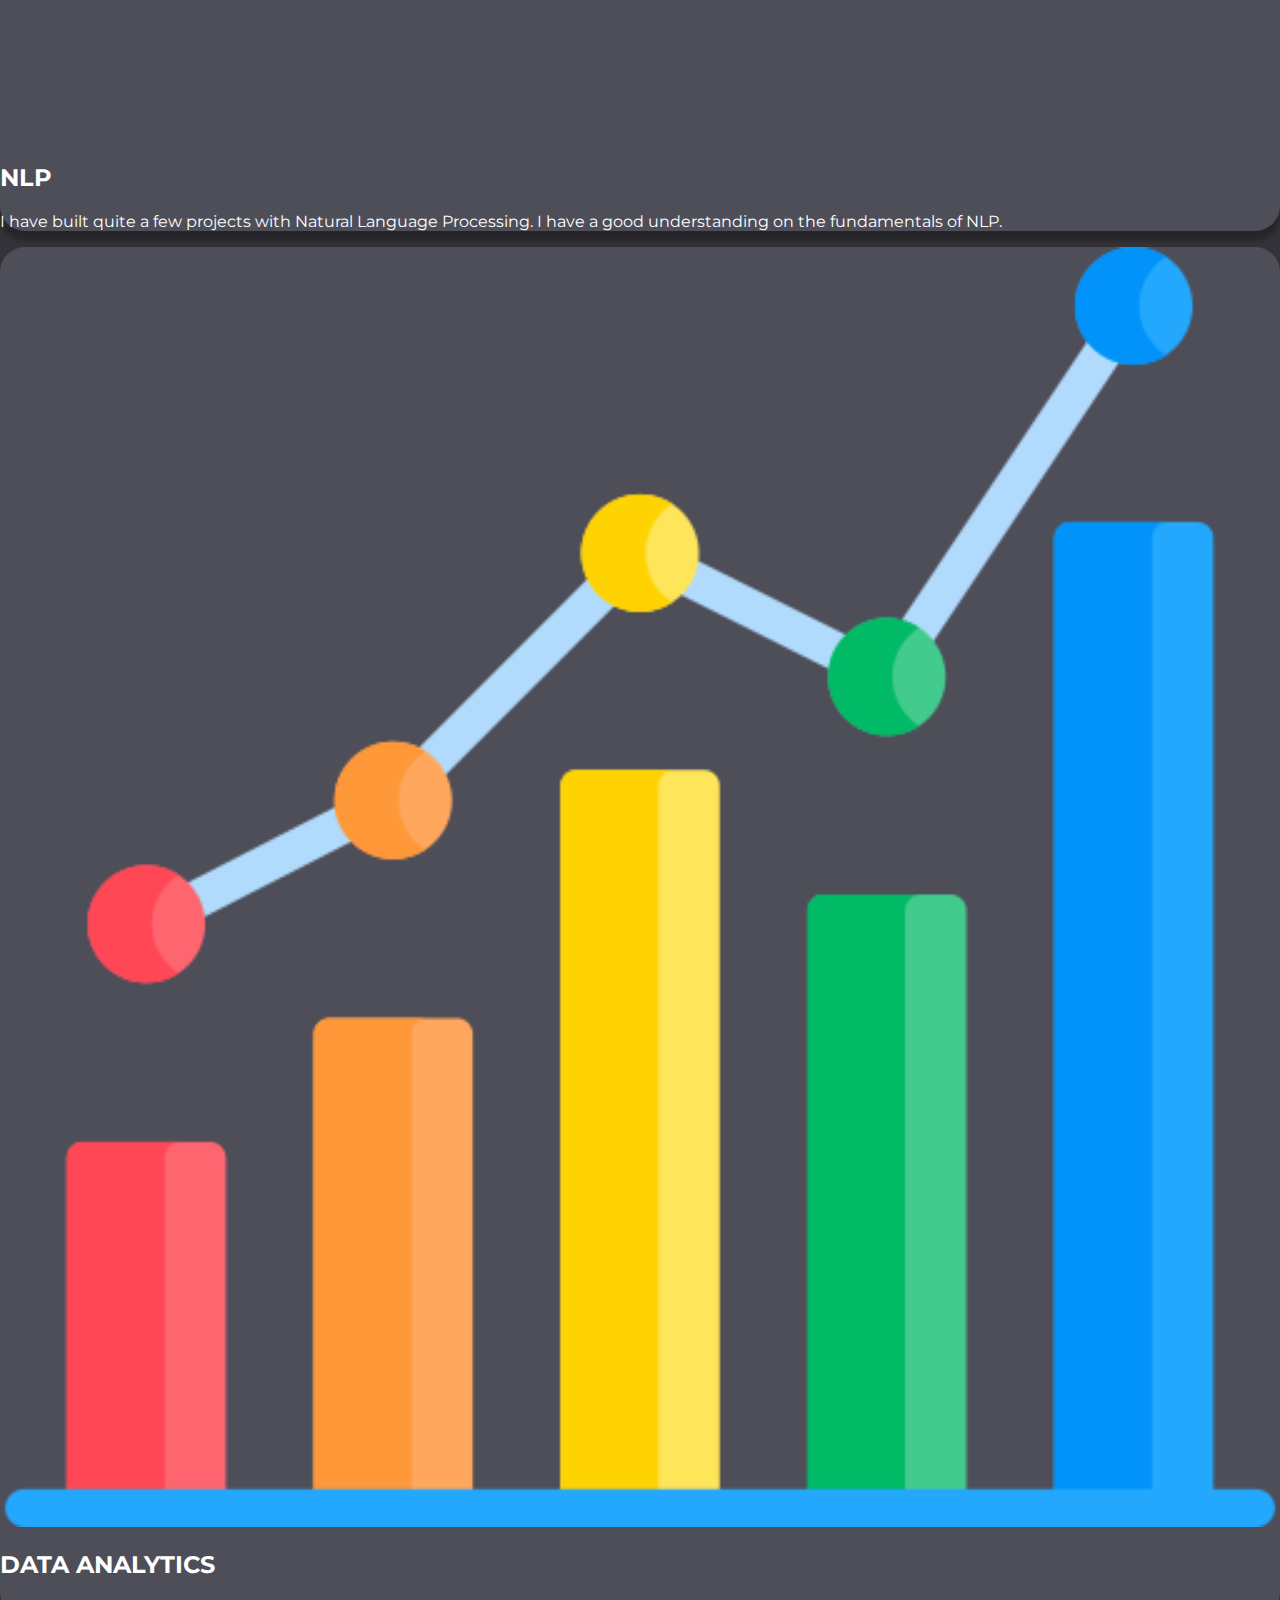
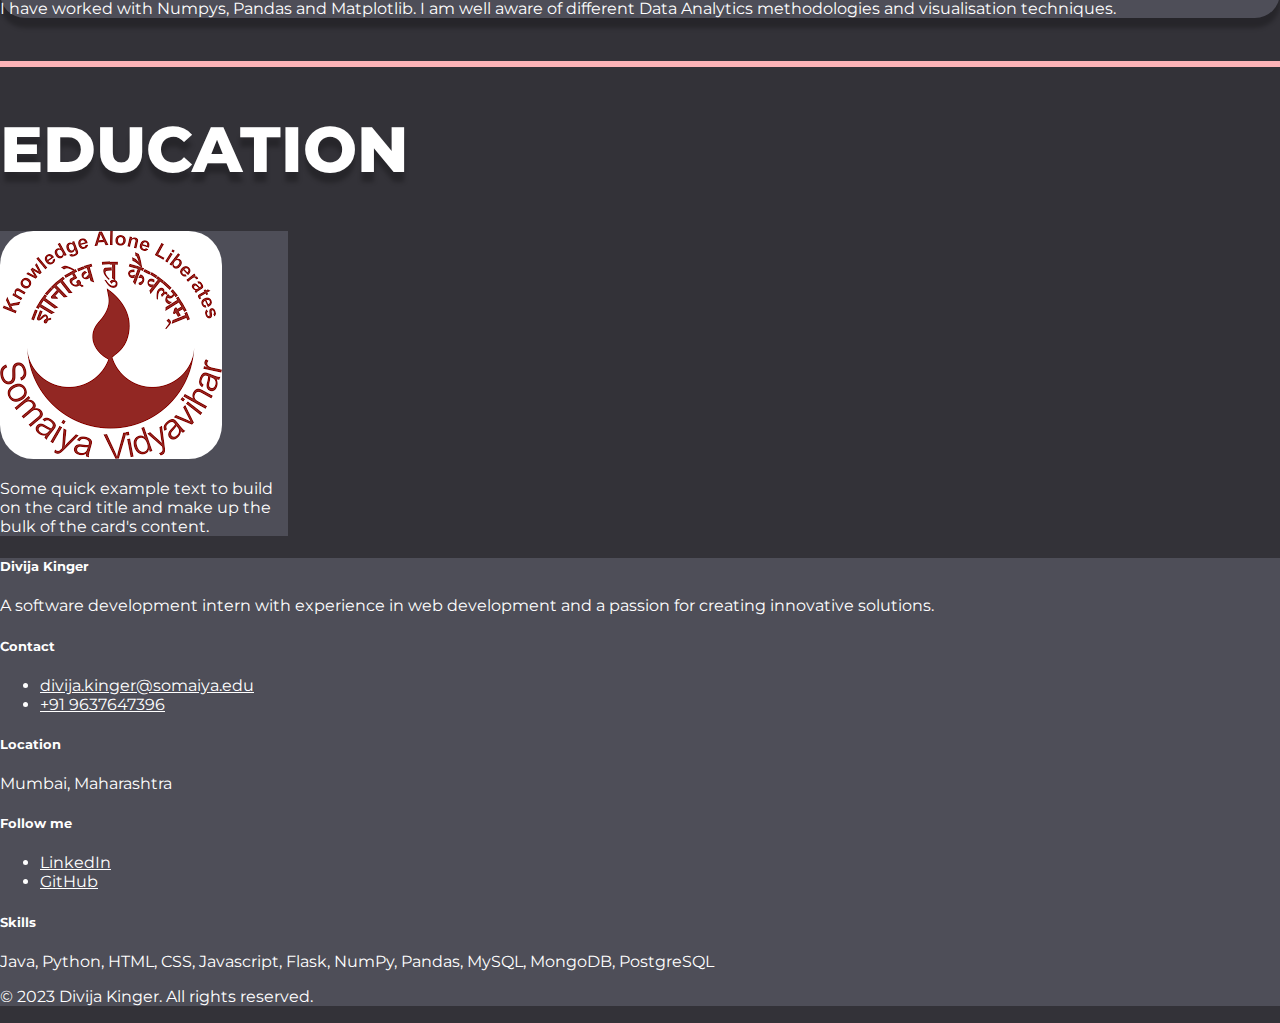
<file: home.html>
<!doctype html>
<html lang="en">
  <head>
    <meta charset="utf-8">
    <meta name="viewport" content="width=device-width, initial-scale=1">
    <title>Divi</title>
    <link href="https://cdn.jsdelivr.net/npm/bootstrap@5.2.3/dist/css/bootstrap.min.css" rel="stylesheet" integrity="sha384-rbsA2VBKQhggwzxH7pPCaAqO46MgnOM80zW1RWuH61DGLwZJEdK2Kadq2F9CUG65" crossorigin="anonymous">
    <link href="style.css" rel="stylesheet">
    <link rel="preconnect" href="https://fonts.googleapis.com">
    <link rel="preconnect" href="https://fonts.googleapis.com">
    <link rel="preconnect" href="https://fonts.gstatic.com" crossorigin>
    <link href="https://fonts.googleapis.com/css2?family=Montserrat:wght@400;500;600;700&display=swap" rel="stylesheet">
  </head>
  <body>
    <nav class="navbar navbar-expand-lg ">
        <div class="container-fluid nav-container">
          <a class="navbar-brand" href="#" style="color: white; font-weight: bold;">Divija.</a>
          <button class="navbar-toggler" type="button" data-bs-toggle="collapse" data-bs-target="#navbarSupportedContent" aria-controls="navbarSupportedContent" aria-expanded="false" aria-label="Toggle navigation">
            <span class="navbar-toggler-icon"></span>
          </button>
          <div class="collapse navbar-collapse d-flex justify-content-center" id="navbarSupportedContent">
            <ul class="navbar-nav">
              <li class="nav-item" >
                <a class="nav-link" aria-current="page" href="about.html">ABOUT</a>
              </li>
              <li class="nav-item">
                <a class="nav-link" href="projects.html">PROJECTS</a>
              </li>
              <li class="nav-item">
                <a class="nav-link" href="#">BLOGS</a>
              </li>
              <li class="nav-item">
                <a class="nav-link" href="contact.html">CONTACT</a>
              </li>
            </ul>
          </div>
        </div>
    </nav>
    <hr style="color: white; width: 25%; margin-left: 40%; padding: 0;margin-top: 0;">
    <div class="container" style="margin: 5%;">
        <div class="row">
            <div class="col-md-5">
                <img src="./images/Profile Picture.png" style="width: 80%;" class="m-4">
            </div>
            <div class="col-md-7">
                <div class="row">
                    <div class="col-2">
                        <div class="vl"></div>
                    </div>
                    <div class="col-10">
                        <h1 style="font-weight: 800;font-size: 5vw;text-shadow: 0px 10px 4px rgba(0, 0, 0, 0.25);">HI! I AM <br> DIVIJA KINGER</h1>
                        <h2 style="color: #B0B0B0;font-weight: 800;font-size: 4vw;text-shadow: 0px 10px 4px rgba(0, 0, 0, 0.25);">A SOFTWARE DEVELOPER</h2>
                        <p class="typing-demo">I love to create, develop and build.</p>
                        <br>
                        <button style="border: 2px solid #FCB3B7;
                        border-radius: 15px; color: white;" class="btn btn-lg cv-btn">Download CV</button>
                    </div>
                </div>                
            </div>    
          </div>
    </div>
    <div class="container mt-4 mt-md-5 mb-5">
        <div class="row">
            <div class="col-md-8">
                <hr class="mt-5" style="width:100%;border: 3px solid #FCB3B7; opacity: 1;">
            </div>
            <div class="col-md-4">
                <h1 style="font-weight: 800;font-size: 64px;text-shadow: 0px 10px 4px rgba(0, 0, 0, 0.25);">SKILLS</h1>
            </div>
        </div>
        <div class="row mt-5">
            <div class="col-12 col-md-4">
                <div class="card skills-card">
                    <div class="card-body">
                        <div class="row">
                            <div class="col-2">
                                <img src="./images/java.png" style="width: 100%;">
                            </div>
                            <div class="col-10">
                                <h2 class="card-title">JAVA</h2>
                                <p>I am proficient in Java and Object Oriented Programming in Java. I have practiced 200+ questions on Leetcode in Java.</p>
                            </div>
                        </div>
                    </div>
                  </div>
            </div>
            <div class="col-12 col-md-4 mt-4 mt-md-0">
                <div class="card skills-card">
                    <div class="card-body">
                        <div class="row">
                            <div class="col-2">
                                <img src="./images/python.png" style="width: 100%;">
                            </div>
                            <div class="col-10">
                                <h2 class="card-title">PYTHON</h2>
                                <p>I have extensively worked with creating APIs with Flask. I can create intelligent Machine Learning models using Python.</p>
                            </div>
                        </div>
                    </div>
                  </div>
            </div>
            <div class="col-12 col-md-4 mt-4 mt-md-0">
                <div class="card skills-card">
                    <div class="card-body">
                        <div class="row">
                            <div class="col-2">
                                <img src="./images/js.png" style="width: 100%;">
                            </div>
                            <div class="col-10">
                                <h2 class="card-title">HTML,CSS,JS</h2>
                                <p>I have built multiple static and dynamic responsive websites. I have an expertise on building wesites with BOOTSTRAP.</p>
                            </div>
                        </div>
                    </div>
                  </div>
            </div>
        </div>
        <div class="row mt-2 mt-md-5">
            <div class="col-2"></div>
            <div class="col-12 col-md-4 mt-4 mt-md-0">
                <div class="card skills-card">
                    <div class="card-body">
                        <div class="row">
                            <div class="col-2">
                                <img src="./images/nlp.png" style="width: 100%;">
                            </div>
                            <div class="col-10">
                                <h2 class="card-title">NLP</h2>
                                <p>I have built quite a few projects with Natural Language Processing. I have a good understanding on the fundamentals of NLP.</p>
                            </div>
                        </div>
                    </div>
                  </div>
            </div>
            <div class="col-12 col-md-4 mt-4 mt-md-0">
                <div class="card skills-card">
                    <div class="card-body">
                        <div class="row">
                            <div class="col-2">
                                <img src="./images/dataanalytics.png" style="width: 100%;">
                            </div>
                            <div class="col-10">
                                <h2 class="card-title">DATA ANALYTICS</h2>
                                <p>I have worked with Numpys, Pandas and Matplotlib. I am well aware of different Data Analytics methodologies and visualisation techniques.</p>
                            </div>
                        </div>
                    </div>
                  </div>
            </div>
            <div class="col-2"></div>
        </div>
    </div>
    <br>
    <div class="container mt-4 mt-md-5 mb-5">
        <div class="row">
            <div class="col-md-7">
                <hr class="mt-5" style="width:100%;border: 3px solid #FCB3B7; opacity: 1;">
            </div>
            <div class="col-md-5">
                <h1 style="font-weight: 800;font-size:4rem;text-shadow: 0px 10px 4px rgba(0, 0, 0, 0.25);">EDUCATION</h1>
            </div>
        </div>
        <div class="container d-flex justify-content-center">
            <div class="card" style="width: 18rem; background-color: #4E4E58;">
                <img src="./images/somaiya.png" class="card-img-top p-3" alt="..." style="border-radius: 15%;">
                <div class="card-body">
                  <p class="card-text">Some quick example text to build on the card title and make up the bulk of the card's content.</p>
                </div>
            </div>
        </div>      
    </div>
    <footer class="p-5 mt-5" style="background-color: #4E4E58;">
        <div class="container">
              <div class="row">
                <div class="col-md-4 p-2">
                  <h5 class="text-uppercase font-weight-bold">Divija Kinger</h5>
                  <p>A software development intern with experience in web development and a passion for creating innovative solutions. </p>
                </div>
                <div class="col-md-3 p-2">
                  <h5 class="text-uppercase font-weight-bold">Contact</h5>
                  <ul class="list-unstyled">
                    <li>
                      <a href="mailto:divija.kinger@somaiya.edu" style="color: white;">divija.kinger@somaiya.edu</a>
                    </li>
                    <li>
                      <a href="tel:+919637647396" style="color: white;">+91 9637647396</a>
                    </li>
                  </ul>
                  <h5 class="text-uppercase font-weight-bold">Location</h5>
                  <p>Mumbai, Maharashtra</p>
                </div>
                <div class="col-md-2 p-2">
                  <h5 class="text-uppercase font-weight-bold">Follow me</h5>
                  <ul class="list-unstyled">
                    <li>
                      <a href="https://www.linkedin.com/in/divijakinger/" style="color: white;">LinkedIn</a>
                    </li>
                    <li>
                      <a href="https://github.com/divijakinger" style="color: white;">GitHub</a>
                    </li>
                  </ul>
                </div>
                <div class="col-md-3 p-2">
                    <h5 class="text-uppercase font-weight-bold">Skills</h5>
                    <p>Java, Python, HTML, CSS, Javascript, Flask, NumPy, Pandas, MySQL, MongoDB, PostgreSQL</p>
                </div>
              </div>
            </div>
            <div class="text-center py-3">
              <p>&copy; 2023 Divija Kinger. All rights reserved.</p>
            </div>
          </footer>          
      
    <script src="https://cdn.jsdelivr.net/npm/bootstrap@5.2.3/dist/js/bootstrap.bundle.min.js" integrity="sha384-kenU1KFdBIe4zVF0s0G1M5b4hcpxyD9F7jL+jjXkk+Q2h455rYXK/7HAuoJl+0I4" crossorigin="anonymous"></script>
  </body>
</html>
</file>
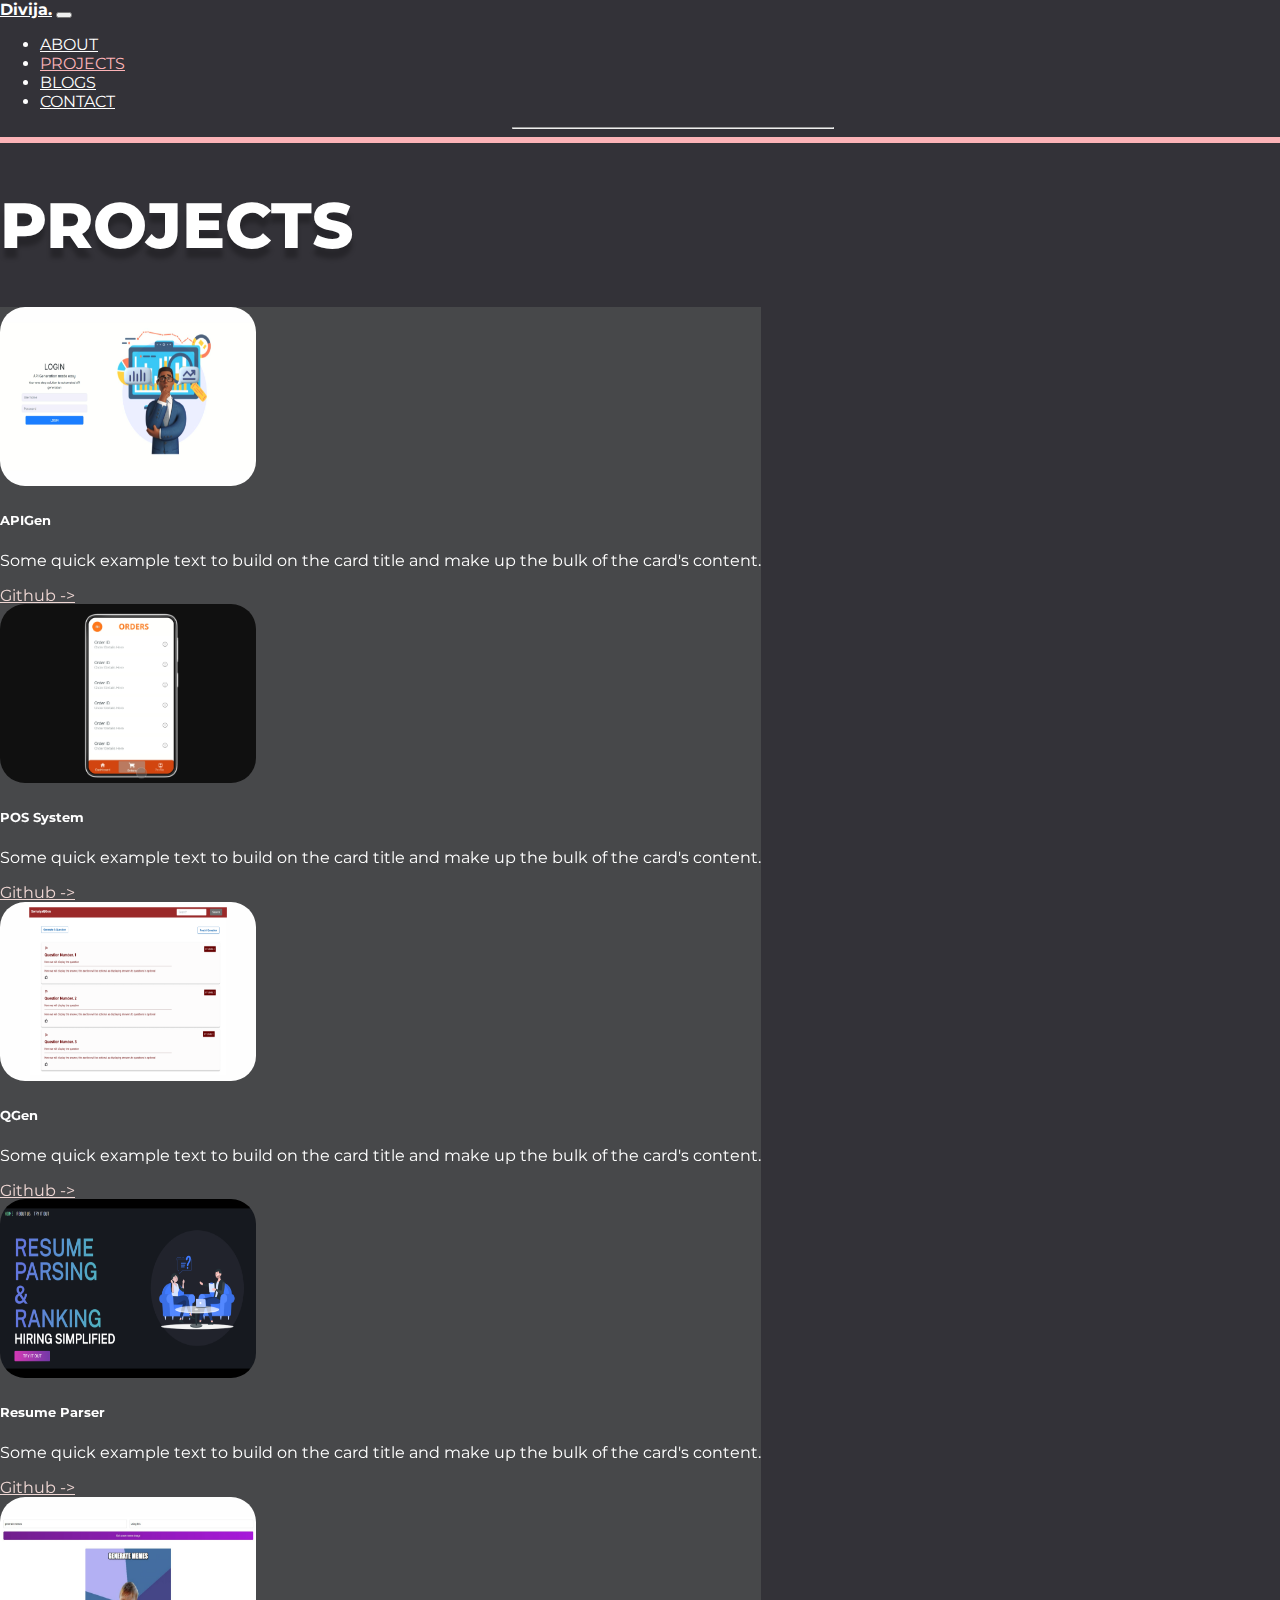
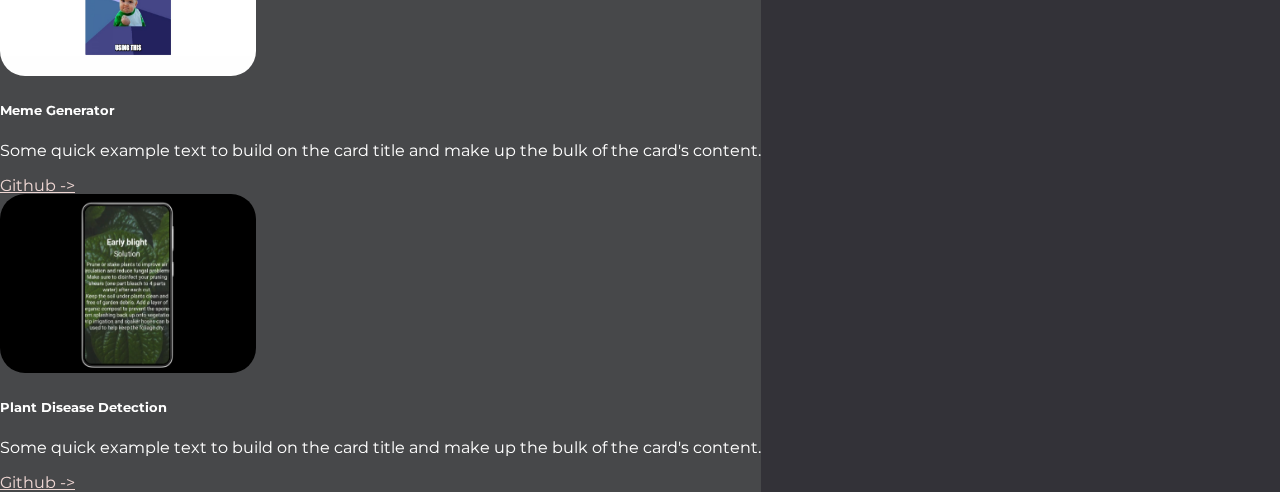
<file: projects.html>
<!doctype html>
<html lang="en">
  <head>
    <meta charset="utf-8">
    <meta name="viewport" content="width=device-width, initial-scale=1">
    <title>Projects</title>
    <link href="https://cdn.jsdelivr.net/npm/bootstrap@5.2.3/dist/css/bootstrap.min.css" rel="stylesheet" integrity="sha384-rbsA2VBKQhggwzxH7pPCaAqO46MgnOM80zW1RWuH61DGLwZJEdK2Kadq2F9CUG65" crossorigin="anonymous">
    <link href="style.css" rel="stylesheet">
    <link rel="preconnect" href="https://fonts.googleapis.com">
    <link rel="preconnect" href="https://fonts.googleapis.com">
    <link rel="preconnect" href="https://fonts.gstatic.com" crossorigin>
    <link href="https://fonts.googleapis.com/css2?family=Montserrat:wght@400;500;600;700&display=swap" rel="stylesheet">
  </head>
  <body>
    <nav class="navbar navbar-expand-lg ">
        <div class="container-fluid nav-container">
          <a class="navbar-brand" href="index.html" style="color: white; font-weight: bold;">Divija.</a>
          <button class="navbar-toggler" type="button" data-bs-toggle="collapse" data-bs-target="#navbarSupportedContent" aria-controls="navbarSupportedContent" aria-expanded="false" aria-label="Toggle navigation">
            <span class="navbar-toggler-icon"></span>
          </button>
          <div class="collapse navbar-collapse d-flex justify-content-center" id="navbarSupportedContent">
            <ul class="navbar-nav">
              <li class="nav-item" >
                <a class="nav-link" aria-current="page" href="about.html">ABOUT</a>
              </li>
              <li class="nav-item">
                <a class="nav-link active" href="projects.html" style="color: #FCB3B7 !important;">PROJECTS</a>
              </li>
              <li class="nav-item">
                <a class="nav-link" href="#">BLOGS</a>
              </li>
              <li class="nav-item">
                <a class="nav-link" href="#">CONTACT</a>
              </li>
            </ul>
          </div>
        </div>
    </nav>
    <hr style="color: white; width: 25%; margin-left: 40%; padding: 0;margin-top: 0;">
    <div class="container mt-5">
        <div class="row">
            <div class="col-md-8">
                <hr class="mt-5" style="width:100%;border: 3px solid #FCB3B7; opacity: 1;">
            </div>
            <div class="col-md-4">
                <h1 style="font-weight: 800;font-size: 64px;text-shadow: 0px 10px 4px rgba(0, 0, 0, 0.25);">PROJECTS</h1>
            </div>
        </div>
        <div class="row mt-5">
            <div class="col-12 col-md-3 mt-4 mt-md-0">
                <div class="card project-card shrink-on-hover">
                    <img src="./images/apigen.png" style="width: 20vw; height: 14vw; border-radius: 25px;" class="card-img-top p-3" alt="...">
                    <div class="card-body">
                      <h5 class="card-title">APIGen</h5>
                      <p class="card-text">Some quick example text to build on the card title and make up the bulk of the card's content.</p>
                      <a href="https://github.com/taaaahahaha/APIGen" target="_blank" class="btn project-btn">Github -></a>
                    </div>
                  </div>
            </div>
            <div class="col-12 col-md-3 mt-4 mt-md-0">
                <div class="card project-card shrink-on-hover">
                    <img src="./images/billingapp.png" style="width: 20vw; height: 14vw; border-radius: 25px;" class="card-img-top p-3" alt="...">
                    <div class="card-body">
                      <h5 class="card-title">POS System</h5>
                      <p class="card-text">Some quick example text to build on the card title and make up the bulk of the card's content.</p>
                      <a href="https://github.com/divijakinger/billing_system" target="_blank" class="btn project-btn">Github -></a>
                    </div>
                  </div>
            </div>
            <div class="col-12 col-md-3 mt-4 mt-md-0">
                <div class="card project-card shrink-on-hover">
                    <img src="./images/qgen.png" style="width: 20vw; height: 14vw; border-radius: 25px;" class="card-img-top p-3" alt="...">
                    <div class="card-body">
                      <h5 class="card-title">QGen</h5>
                      <p class="card-text">Some quick example text to build on the card title and make up the bulk of the card's content.</p>
                      <a href="https://github.com/viren-joshi/somaiya-qgen" target="_blank" class="btn project-btn">Github -></a>
                    </div>
                  </div>
            </div>
            <div class="col-12 col-md-3 mt-4 mt-md-0">
                <div class="card project-card shrink-on-hover">
                    <img src="./images/resumeparser.png" style="width: 20vw; height: 14vw; border-radius: 25px;" class="card-img-top p-3 r-1" alt="...">
                    <div class="card-body">
                      <h5 class="card-title">Resume Parser</h5>
                      <p class="card-text">Some quick example text to build on the card title and make up the bulk of the card's content.</p>
                      <a href="https://github.com/divijakinger/resume_parser" class="btn project-btn">Github -></a>
                    </div>
                  </div>
            </div>
        </div>
        <div class="row mt-3 mt-lg-5">
            <div class="col-12 col-md-3 mt-4 mt-md-0">
                <div class="card project-card shrink-on-hover">
                    <img src="./images/memegen.png"  style="width: 20vw; height: 14vw; border-radius: 25px;" class="card-img-top p-3 r-1" alt="...">
                    <div class="card-body">
                      <h5 class="card-title">Meme Generator</h5>
                      <p class="card-text">Some quick example text to build on the card title and make up the bulk of the card's content.</p>
                      <a href="https://github.com/divijakinger/meme-generator" target="_blank" class="btn project-btn">Github -></a>
                    </div>
                  </div>
            </div>
            <div class="col-12 col-md-3 mt-4 mt-md-0">
                <div class="card project-card shrink-on-hover">
                    <img src="./images/plantdisease.png" style="width: 20vw; height: 14vw; border-radius: 25px;" class="card-img-top p-3 r-1" alt="...">
                    <div class="card-body">
                      <h5 class="card-title">Plant Disease Detection</h5>
                      <p class="card-text">Some quick example text to build on the card title and make up the bulk of the card's content.</p>
                      <a href="https://github.com/shivam5522/DhoklaAndCo_HnC" target="_blank" class="btn project-btn">Github -></a>
                    </div>
                  </div>
            </div>
            <div class="col-12 col-md-3 mt-4 mt-md-0">
                <!-- <div class="card project-card shrink-on-hover">
                    <img src="./images/qgen.png" style="width: 20vw; height: 14vw; border-radius: 25px;" class="card-img-top p-3 r-1" alt="...">
                    <div class="card-body">
                      <h5 class="card-title">QGen</h5>
                      <p class="card-text">Some quick example text to build on the card title and make up the bulk of the card's content.</p>
                      <a href="#" class="btn project-btn">Github -></a>
                    </div>
                  </div> -->
            </div>
            <div class="col-12 col-md-3 mt-4 mt-md-0">
                <!-- <div class="card project-card shrink-on-hover">
                    <img src="./images/memegen.png"  style="width: 20vw; height: 14vw; border-radius: 25px;" class="card-img-top p-3 r-1" alt="...">
                    <div class="card-body">
                      <h5 class="card-title">Meme Generator</h5>
                      <p class="card-text">Some quick example text to build on the card title and make up the bulk of the card's content.</p>
                      <a href="#" class="btn project-btn">Github -></a>
                    </div>
                  </div> -->
            </div>
        </div>
    </div>
    <script src="https://cdn.jsdelivr.net/npm/bootstrap@5.2.3/dist/js/bootstrap.bundle.min.js" integrity="sha384-kenU1KFdBIe4zVF0s0G1M5b4hcpxyD9F7jL+jjXkk+Q2h455rYXK/7HAuoJl+0I4" crossorigin="anonymous"></script>
  </body>
</html>
</file>
<file: style.css>
body{
    background-color: #333238;
    color: #FFFFFF;
    margin: 0;
    padding: 0;
    font-family: 'Montserrat', sans-serif;
}

.nav-link{
    color: white !important;
}

.vl {
    border-left: 2px solid white;
    height: 30vw;
    margin-left: 10%;
  }


  .typing-demo {
    width: 35ch;
    animation: typing 2s steps(35), blink .5s step-end infinite alternate;
    white-space: nowrap;
    overflow: hidden;
    border-right: 3px solid;
    font-family: monospace;
    font-size: 2vw;
  }
  
  @keyframes typing {
    from {
      width: 0
    }
  }
      
  @keyframes blink {
    50% {
      border-color: transparent
    }
  }

.cv-btn:hover{
    background-color: #FCB3B7 ;
}

.skills-card{
    background: #4E4E58;
    box-shadow: 0px 10px 4px rgba(0, 0, 0, 0.25);
    border-radius: 25px;
}

.skills-card:hover{
    background: #EED6D3;
    box-shadow: 0px 10px 4px rgba(0, 0, 0, 0.25);
    color: #4E4E58;
}

.project-card{
    background: #47484A;
}

.project-btn{
    color: #EED6D3 !important;
}

.shrink-on-hover {
    display: inline-block;
    vertical-align: middle;
    -webkit-transform: perspective(1px) translateZ(0);
    transform: perspective(1px) translateZ(0);
    box-shadow: 0 0 1px rgba(0, 0, 0, 0);
    -webkit-transition-duration: 0.3s;
    transition-duration: 0.3s;
    -webkit-transition-property: transform;
    transition-property: transform;
  }
  .shrink-on-hover:hover, .shrink-on-hover:focus, .shrink-on-hover:active {
    -webkit-transform: scale(0.9);
    transform: scale(0.9);
  }
</file>
